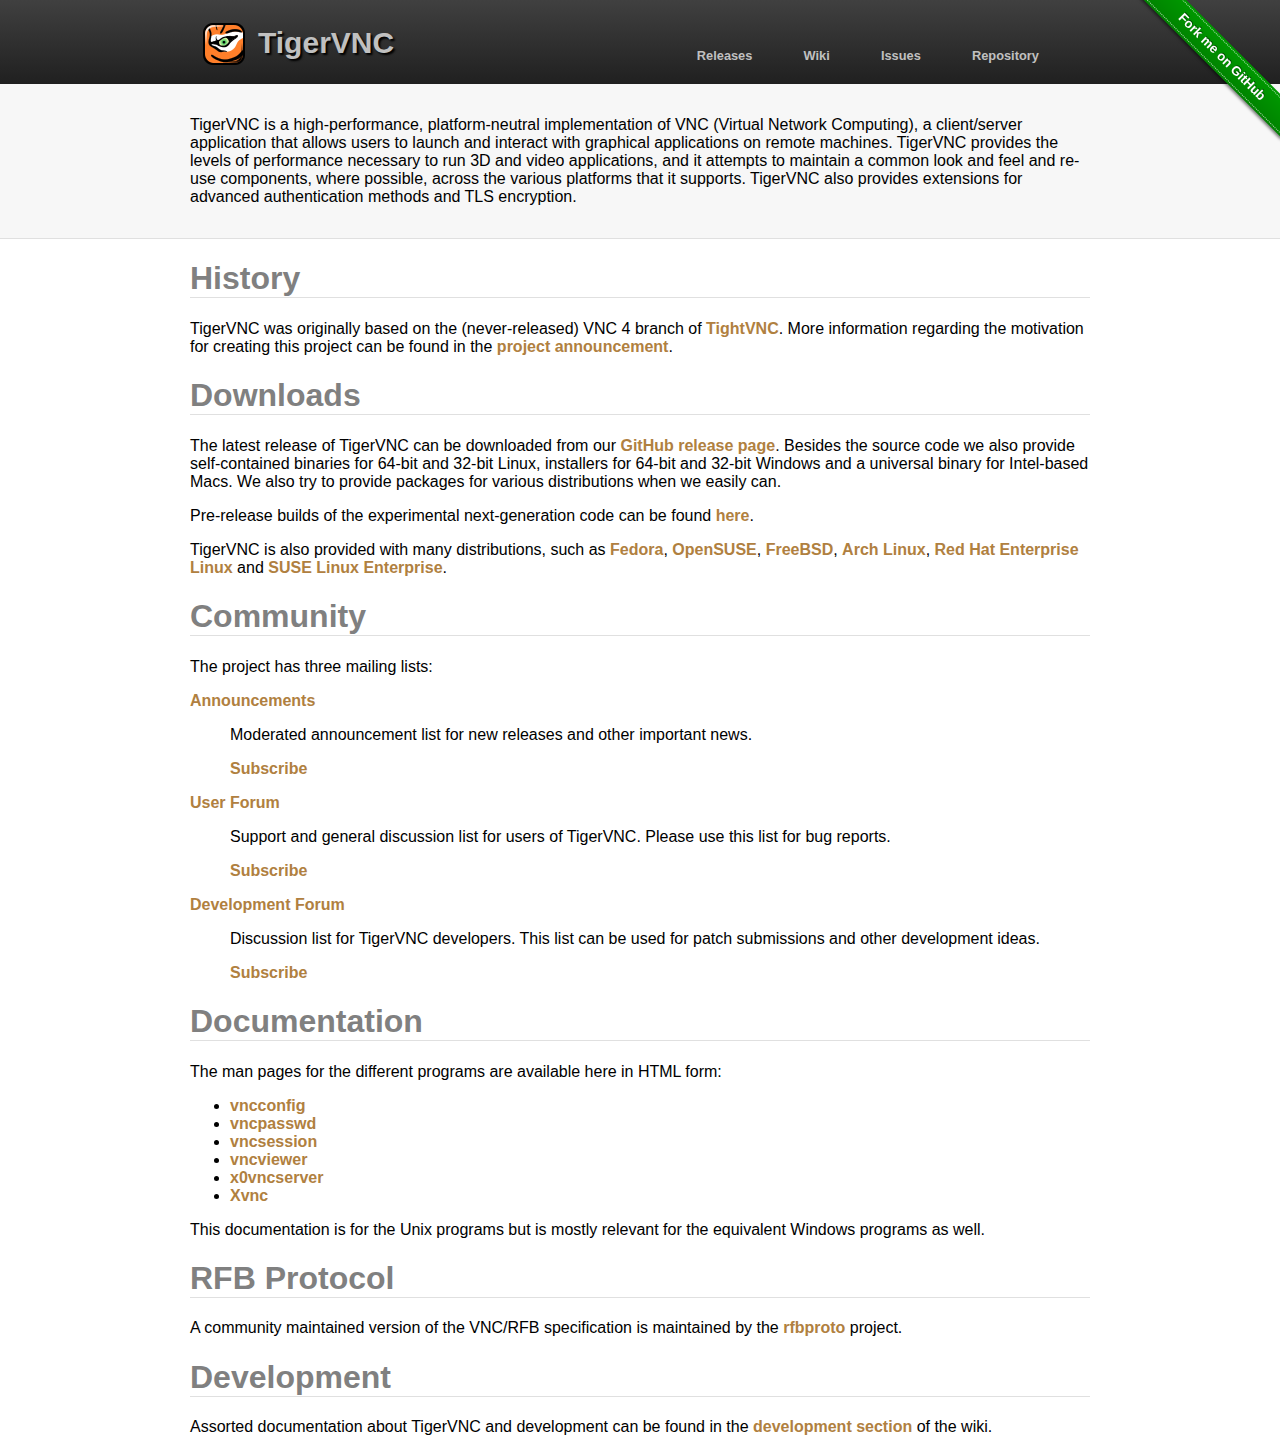
<file: index.html>
<!DOCTYPE html>
<html>
<head>
    <title>TigerVNC</title>
    <link href="css/layout.css" rel="stylesheet" type="text/css">
    <link href="css/gh-fork-ribbon.css" rel="stylesheet" type="text/css">
    <link rel="icon" type="image/png" href="images/favicon.png"/>
</head>

<body>

<a class="github-fork-ribbon fixed" href="https://github.com/TigerVNC/tigervnc" data-ribbon="Fork me on GitHub" title="Fork me on GitHub">Fork me on GitHub</a>

<div id="top"><div class="wrapper">
    <ul id="toolbar">
        <li><a href="https://github.com/TigerVNC/tigervnc/releases">Releases</a></li>
        <li><a href="https://github.com/TigerVNC/tigervnc/wiki">Wiki</a></li>
        <li><a href="https://github.com/TigerVNC/tigervnc/issues">Issues</a></li>
        <li><a href="https://github.com/TigerVNC/tigervnc">Repository</a></li>
    </ul>
    <div id="logo">
        <img src="images/tigerlogo.png" width=48 height=48 alt="logo">
        <div>TigerVNC</div>
    </div>
</div></div>

<div id="description"><div class="wrapper">
    <p>
    TigerVNC is a high-performance, platform-neutral implementation of VNC
    (Virtual Network Computing), a client/server application that allows
    users to launch and interact with graphical applications on remote
    machines. TigerVNC provides the levels of performance necessary to run
    3D and video applications, and it attempts to maintain a common look
    and feel and re-use components, where possible, across the various
    platforms that it supports. TigerVNC also provides extensions for
    advanced authentication methods and TLS encryption.
    </p>
</div></div>

<div id="body"><div class="wrapper">

<h1>History</h1>

<p>
TigerVNC was originally based on the (never-released) VNC 4 branch of
<a href="http://www.tightvnc.com/">TightVNC</a>. More information
regarding the motivation for creating this project can be found in the
<a href="http://mid.mail-archive.com/alpine.LFD.2.00.0902271116020.25749@maggie.lkpg.cendio.se">project
announcement</a>.
</p>

<h1>Downloads</h1>

<p>
The latest release of TigerVNC can be downloaded from our
<a href="https://github.com/TigerVNC/tigervnc/releases">GitHub release
page</a>. Besides the source code we also provide self-contained binaries
for 64-bit and 32-bit Linux, installers for 64-bit and 32-bit Windows and
a universal binary for Intel-based Macs. We also try to provide packages
for various distributions when we easily can.
</p>

<p>
Pre-release builds of the experimental next-generation code can be
found <a href="http://tigervnc.bphinz.com/nightly/">here</a>.
</p>

<p>
TigerVNC is also provided with many distributions, such as
<a href="http://fedoraproject.org/">Fedora</a>,
<a href="https://www.opensuse.org/">OpenSUSE</a>,
<a href="https://www.freebsd.org/">FreeBSD</a>,
<a href="https://www.archlinux.org/">Arch Linux</a>,
<a href="https://www.redhat.com/">Red Hat Enterprise Linux</a> and
<a href="https://www.suse.com/">SUSE Linux Enterprise</a>.
</p>

<h1>Community</h1>

<p>
The project has three mailing lists:
</p>

<dl class="mail">
    <dt><a href="https://groups.google.com/forum/#!forum/tigervnc-announce">Announcements</a></dt>
    <dd>
    <p>Moderated announcement list for new releases and other important
    news.</p>
    <p><a href="https://groups.google.com/group/tigervnc-announce/subscribe">Subscribe</a></p>
    </dd>

    <dt><a href="https://groups.google.com/forum/#!forum/tigervnc-users">User Forum</a></dt>
    <dd>
    <p>Support and general discussion list for users of TigerVNC.
    Please use this list for bug reports.</p>
    <p><a href="https://groups.google.com/group/tigervnc-users/subscribe">Subscribe</a></p>
    </dd>

    <dt><a href="https://groups.google.com/forum/#!forum/tigervnc-devel">Development Forum</a></dt>
    <dd>
    <p>Discussion list for TigerVNC developers. This list can be used
    for patch submissions and other development ideas.</p>
    <p><a href="https://groups.google.com/group/tigervnc-devel/subscribe">Subscribe</a></p>
    </dd>
</dl>

<h1>Documentation</h1>

<p>
The man pages for the different programs are available here in HTML form:
</p>

<ul>
    <li><a href="doc/vncconfig.html">vncconfig</a></li>
    <li><a href="doc/vncpasswd.html">vncpasswd</a></li>
    <li><a href="doc/vncsession.html">vncsession</a></li>
    <li><a href="doc/vncviewer.html">vncviewer</a></li>
    <li><a href="doc/x0vncserver.html">x0vncserver</a></li>
    <li><a href="doc/Xvnc.html">Xvnc</a></li>
</ul>

<p>
This documentation is for the Unix programs but is mostly relevant for
the equivalent Windows programs as well.
</p>

<h1>RFB Protocol</h1>

<p>
A community maintained version of the VNC/RFB specification is maintained by the 
<a href="https://github.com/rfbproto">rfbproto</a> project. 
</p>

<h1>Development</h1>

<p>
Assorted documentation about TigerVNC and development can be found in
the <a href="https://github.com/TigerVNC/tigervnc/wiki/Development">development
section</a> of the wiki.
</p>

</div></div>

</body>
</html>
</file>
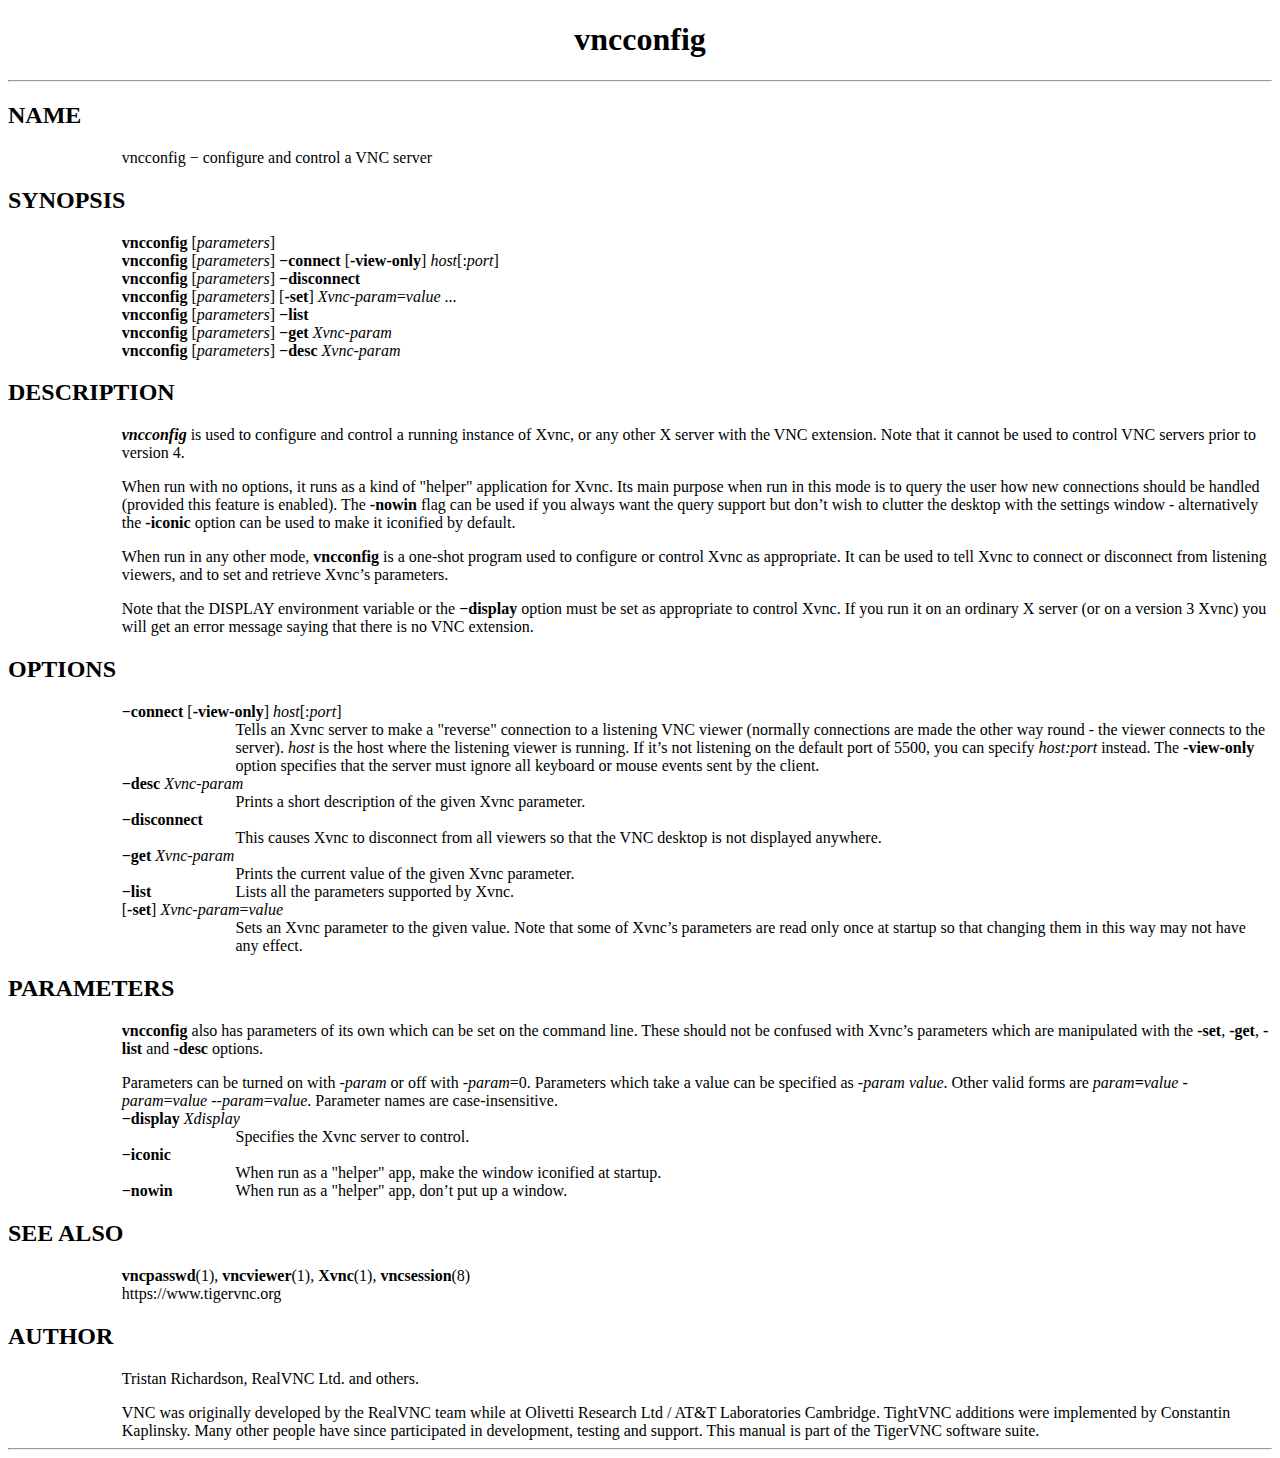
<file: doc/vncconfig.html>
<!-- Creator     : groff version 1.23.0 -->
<!-- CreationDate: Mon Feb 17 10:38:36 2025 -->
<!DOCTYPE html PUBLIC "-//W3C//DTD HTML 4.01 Transitional//EN"
"http://www.w3.org/TR/html4/loose.dtd">
<html>
<head>
<meta name="generator" content="groff -Thtml, see www.gnu.org">
<meta http-equiv="Content-Type" content="text/html; charset=US-ASCII">
<meta name="Content-Style" content="text/css">
<style type="text/css">
       p       { margin-top: 0; margin-bottom: 0; vertical-align: top }
       pre     { margin-top: 0; margin-bottom: 0; vertical-align: top }
       table   { margin-top: 0; margin-bottom: 0; vertical-align: top }
       h1      { text-align: center }
</style>
<title>vncconfig</title>

</head>
<body>

<h1 align="center">vncconfig</h1>

<hr>


<h2>NAME
<a name="NAME"></a>
</h2>


<p style="margin-left:9%; margin-top: 1em">vncconfig
&minus; configure and control a VNC server</p>

<h2>SYNOPSIS
<a name="SYNOPSIS"></a>
</h2>



<p style="margin-left:9%; margin-top: 1em"><b>vncconfig</b>
[<i>parameters</i>] <b><br>
vncconfig</b> [<i>parameters</i>] <b>&minus;connect</b>
[<b>-view-only</b>] <i>host</i>[:<i>port</i>] <b><br>
vncconfig</b> [<i>parameters</i>] <b>&minus;disconnect <br>
vncconfig</b> [<i>parameters</i>] [<b>-set</b>]
<i>Xvnc-param</i>=<i>value</i> ... <b><br>
vncconfig</b> [<i>parameters</i>] <b>&minus;list <br>
vncconfig</b> [<i>parameters</i>] <b>&minus;get</b>
<i>Xvnc-param</i> <b><br>
vncconfig</b> [<i>parameters</i>] <b>&minus;desc</b>
<i>Xvnc-param</i></p>

<h2>DESCRIPTION
<a name="DESCRIPTION"></a>
</h2>



<p style="margin-left:9%; margin-top: 1em"><i><b>vncconfig</b></i>
is used to configure and control a running instance of Xvnc,
or any other X server with the VNC extension. Note that it
cannot be used to control VNC servers prior to version
4.</p>

<p style="margin-left:9%; margin-top: 1em">When run with no
options, it runs as a kind of &quot;helper&quot; application
for Xvnc. Its main purpose when run in this mode is to query
the user how new connections should be handled (provided
this feature is enabled). The <b>-nowin</b> flag can be used
if you always want the query support but don&rsquo;t wish to
clutter the desktop with the settings window - alternatively
the <b>-iconic</b> option can be used to make it iconified
by default.</p>

<p style="margin-left:9%; margin-top: 1em">When run in any
other mode, <b>vncconfig</b> is a one-shot program used to
configure or control Xvnc as appropriate. It can be used to
tell Xvnc to connect or disconnect from listening viewers,
and to set and retrieve Xvnc&rsquo;s parameters.</p>

<p style="margin-left:9%; margin-top: 1em">Note that the
DISPLAY environment variable or the <b>&minus;display</b>
option must be set as appropriate to control Xvnc. If you
run it on an ordinary X server (or on a version 3 Xvnc) you
will get an error message saying that there is no VNC
extension.</p>

<h2>OPTIONS
<a name="OPTIONS"></a>
</h2>



<p style="margin-left:9%; margin-top: 1em"><b>&minus;connect</b>
[<b>-view-only</b>] <i>host</i>[:<i>port</i>]</p>

<p style="margin-left:18%;">Tells an Xvnc server to make a
&quot;reverse&quot; connection to a listening VNC viewer
(normally connections are made the other way round - the
viewer connects to the server). <i>host</i> is the host
where the listening viewer is running. If it&rsquo;s not
listening on the default port of 5500, you can specify
<i>host:port</i> instead. The <b>-view-only</b> option
specifies that the server must ignore all keyboard or mouse
events sent by the client.</p>

<p style="margin-left:9%;"><b>&minus;desc</b>
<i>Xvnc-param</i></p>

<p style="margin-left:18%;">Prints a short description of
the given Xvnc parameter.</p>

<p style="margin-left:9%;"><b>&minus;disconnect</b></p>

<p style="margin-left:18%;">This causes Xvnc to disconnect
from all viewers so that the VNC desktop is not displayed
anywhere.</p>

<p style="margin-left:9%;"><b>&minus;get</b>
<i>Xvnc-param</i></p>

<p style="margin-left:18%;">Prints the current value of the
given Xvnc parameter.</p>

<table width="100%" border="0" rules="none" frame="void"
       cellspacing="0" cellpadding="0">
<tr valign="top" align="left">
<td width="9%"></td>
<td width="6%">


<p><b>&minus;list</b></p></td>
<td width="3%"></td>
<td width="55%">


<p>Lists all the parameters supported by Xvnc.</p></td>
<td width="27%">
</td></tr>
</table>

<p style="margin-left:9%;">[<b>-set</b>]
<i>Xvnc-param</i>=<i>value</i></p>

<p style="margin-left:18%;">Sets an Xvnc parameter to the
given value. Note that some of Xvnc&rsquo;s parameters are
read only once at startup so that changing them in this way
may not have any effect.</p>

<h2>PARAMETERS
<a name="PARAMETERS"></a>
</h2>



<p style="margin-left:9%; margin-top: 1em"><b>vncconfig</b>
also has parameters of its own which can be set on the
command line. These should not be confused with Xvnc&rsquo;s
parameters which are manipulated with the <b>-set</b>,
<b>-get</b>, <b>-list</b> and <b>-desc</b> options.</p>

<p style="margin-left:9%; margin-top: 1em">Parameters can
be turned on with -<i>param</i> or off with -<i>param</i>=0.
Parameters which take a value can be specified as -<i>param
value</i>. Other valid forms are
<i>param</i><b>=</b><i>value</i> -<i>param</i>=<i>value</i>
--<i>param</i>=<i>value</i>. Parameter names are
case-insensitive. <b><br>
&minus;display</b> <i>Xdisplay</i></p>

<p style="margin-left:18%;">Specifies the Xvnc server to
control.</p>

<p style="margin-left:9%;"><b>&minus;iconic</b></p>

<p style="margin-left:18%;">When run as a
&quot;helper&quot; app, make the window iconified at
startup.</p>

<table width="100%" border="0" rules="none" frame="void"
       cellspacing="0" cellpadding="0">
<tr valign="top" align="left">
<td width="9%"></td>
<td width="8%">


<p><b>&minus;nowin</b></p></td>
<td width="1%"></td>
<td width="64%">


<p>When run as a &quot;helper&quot; app, don&rsquo;t put up
a window.</p></td>
<td width="18%">
</td></tr>
</table>

<h2>SEE ALSO
<a name="SEE ALSO"></a>
</h2>



<p style="margin-left:9%; margin-top: 1em"><b>vncpasswd</b>(1),
<b>vncviewer</b>(1), <b>Xvnc</b>(1), <b>vncsession</b>(8)
<br>
https://www.tigervnc.org</p>

<h2>AUTHOR
<a name="AUTHOR"></a>
</h2>


<p style="margin-left:9%; margin-top: 1em">Tristan
Richardson, RealVNC Ltd. and others.</p>

<p style="margin-left:9%; margin-top: 1em">VNC was
originally developed by the RealVNC team while at Olivetti
Research Ltd / AT&amp;T Laboratories Cambridge. TightVNC
additions were implemented by Constantin Kaplinsky. Many
other people have since participated in development, testing
and support. This manual is part of the TigerVNC software
suite.</p>
<hr>
</body>
</html>
</file>
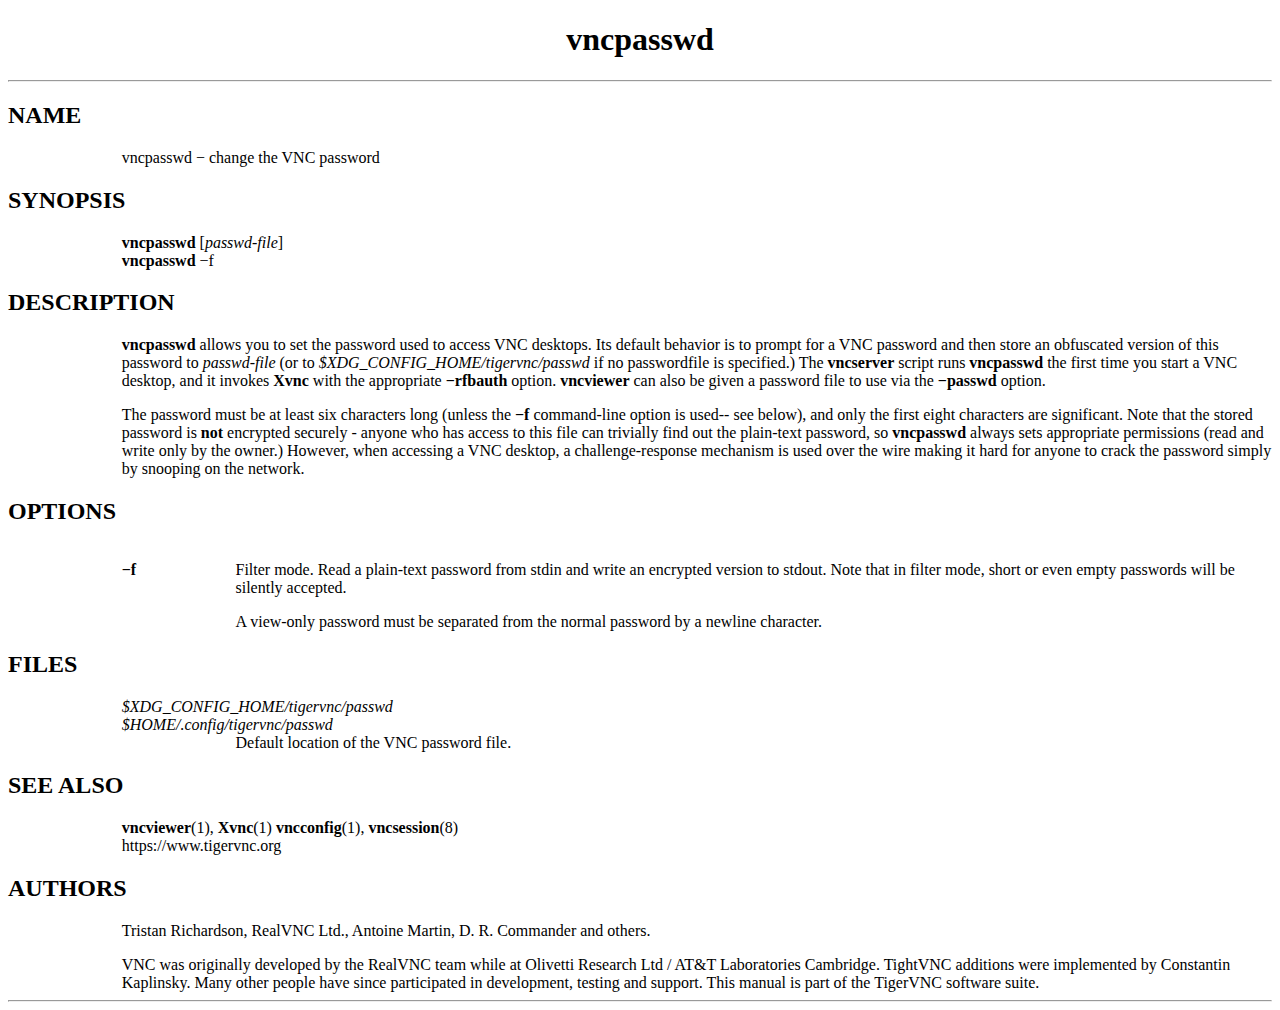
<file: doc/vncpasswd.html>
<!-- Creator     : groff version 1.23.0 -->
<!-- CreationDate: Mon Feb 17 10:38:36 2025 -->
<!DOCTYPE html PUBLIC "-//W3C//DTD HTML 4.01 Transitional//EN"
"http://www.w3.org/TR/html4/loose.dtd">
<html>
<head>
<meta name="generator" content="groff -Thtml, see www.gnu.org">
<meta http-equiv="Content-Type" content="text/html; charset=US-ASCII">
<meta name="Content-Style" content="text/css">
<style type="text/css">
       p       { margin-top: 0; margin-bottom: 0; vertical-align: top }
       pre     { margin-top: 0; margin-bottom: 0; vertical-align: top }
       table   { margin-top: 0; margin-bottom: 0; vertical-align: top }
       h1      { text-align: center }
</style>
<title>vncpasswd</title>

</head>
<body>

<h1 align="center">vncpasswd</h1>

<hr>


<h2>NAME
<a name="NAME"></a>
</h2>


<p style="margin-left:9%; margin-top: 1em">vncpasswd
&minus; change the VNC password</p>

<h2>SYNOPSIS
<a name="SYNOPSIS"></a>
</h2>



<p style="margin-left:9%; margin-top: 1em"><b>vncpasswd</b>
[<i>passwd-file</i>] <b><br>
vncpasswd</b> &minus;f</p>

<h2>DESCRIPTION
<a name="DESCRIPTION"></a>
</h2>



<p style="margin-left:9%; margin-top: 1em"><b>vncpasswd</b>
allows you to set the password used to access VNC desktops.
Its default behavior is to prompt for a VNC password and
then store an obfuscated version of this password to
<i>passwd-file</i> (or to
<i>$XDG_CONFIG_HOME/tigervnc/passwd</i> if no passwordfile
is specified.) The <b>vncserver</b> script runs
<b>vncpasswd</b> the first time you start a VNC desktop, and
it invokes <b>Xvnc</b> with the appropriate
<b>&minus;rfbauth</b> option. <b>vncviewer</b> can also be
given a password file to use via the <b>&minus;passwd</b>
option.</p>

<p style="margin-left:9%; margin-top: 1em">The password
must be at least six characters long (unless the
<b>&minus;f</b> command-line option is used-- see below),
and only the first eight characters are significant. Note
that the stored password is <b>not</b> encrypted securely -
anyone who has access to this file can trivially find out
the plain-text password, so <b>vncpasswd</b> always sets
appropriate permissions (read and write only by the owner.)
However, when accessing a VNC desktop, a challenge-response
mechanism is used over the wire making it hard for anyone to
crack the password simply by snooping on the network.</p>

<h2>OPTIONS
<a name="OPTIONS"></a>
</h2>


<table width="100%" border="0" rules="none" frame="void"
       cellspacing="0" cellpadding="0">
<tr valign="top" align="left">
<td width="9%"></td>
<td width="3%">


<p style="margin-top: 1em"><b>&minus;f</b></p></td>
<td width="6%"></td>
<td width="82%">


<p style="margin-top: 1em">Filter mode. Read a plain-text
password from stdin and write an encrypted version to
stdout. Note that in filter mode, short or even empty
passwords will be silently accepted.</p></td></tr>
</table>

<p style="margin-left:18%; margin-top: 1em">A view-only
password must be separated from the normal password by a
newline character.</p>

<h2>FILES
<a name="FILES"></a>
</h2>



<p style="margin-left:9%; margin-top: 1em"><i>$XDG_CONFIG_HOME/tigervnc/passwd
<br>
$HOME/.config/tigervnc/passwd</i></p>

<p style="margin-left:18%;">Default location of the VNC
password file.</p>

<h2>SEE ALSO
<a name="SEE ALSO"></a>
</h2>



<p style="margin-left:9%; margin-top: 1em"><b>vncviewer</b>(1),
<b>Xvnc</b>(1) <b>vncconfig</b>(1), <b>vncsession</b>(8)
<br>
https://www.tigervnc.org</p>

<h2>AUTHORS
<a name="AUTHORS"></a>
</h2>


<p style="margin-left:9%; margin-top: 1em">Tristan
Richardson, RealVNC Ltd., Antoine Martin, D. R. Commander
and others.</p>

<p style="margin-left:9%; margin-top: 1em">VNC was
originally developed by the RealVNC team while at Olivetti
Research Ltd / AT&amp;T Laboratories Cambridge. TightVNC
additions were implemented by Constantin Kaplinsky. Many
other people have since participated in development, testing
and support. This manual is part of the TigerVNC software
suite.</p>
<hr>
</body>
</html>
</file>
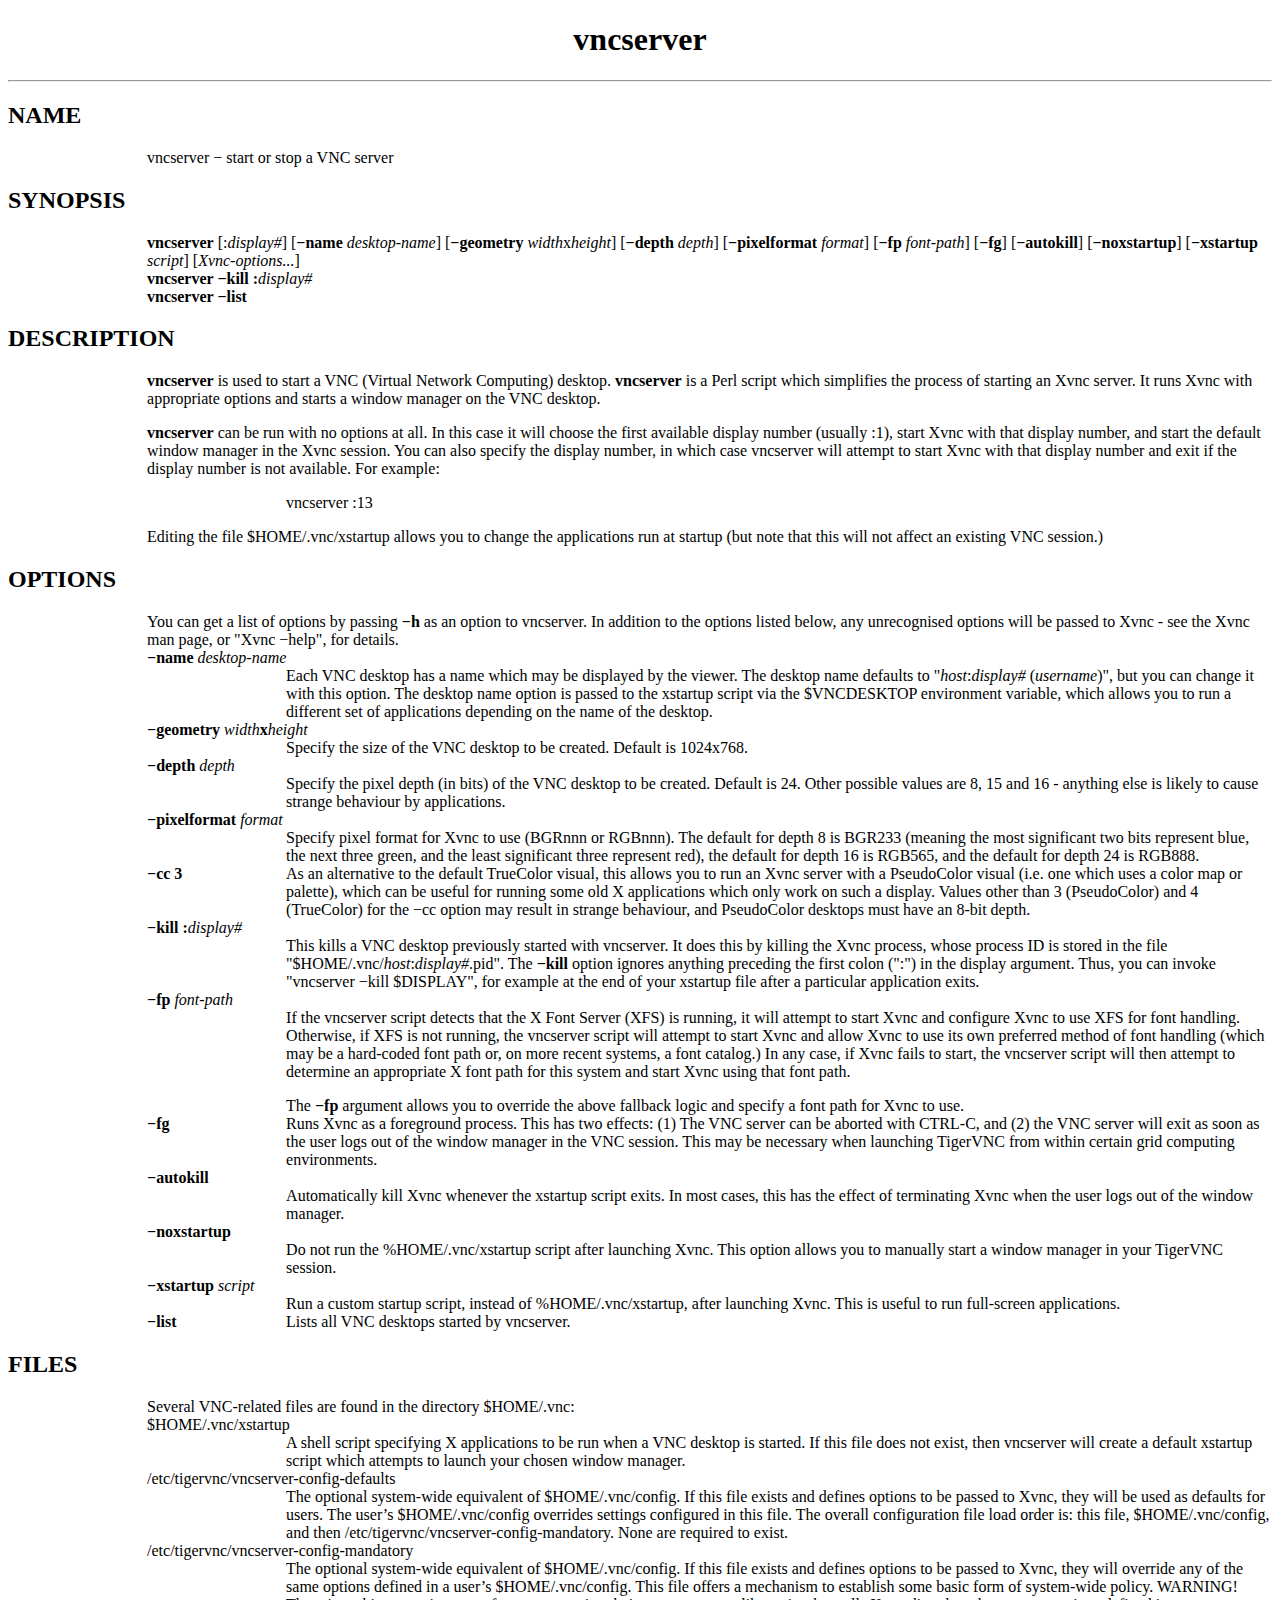
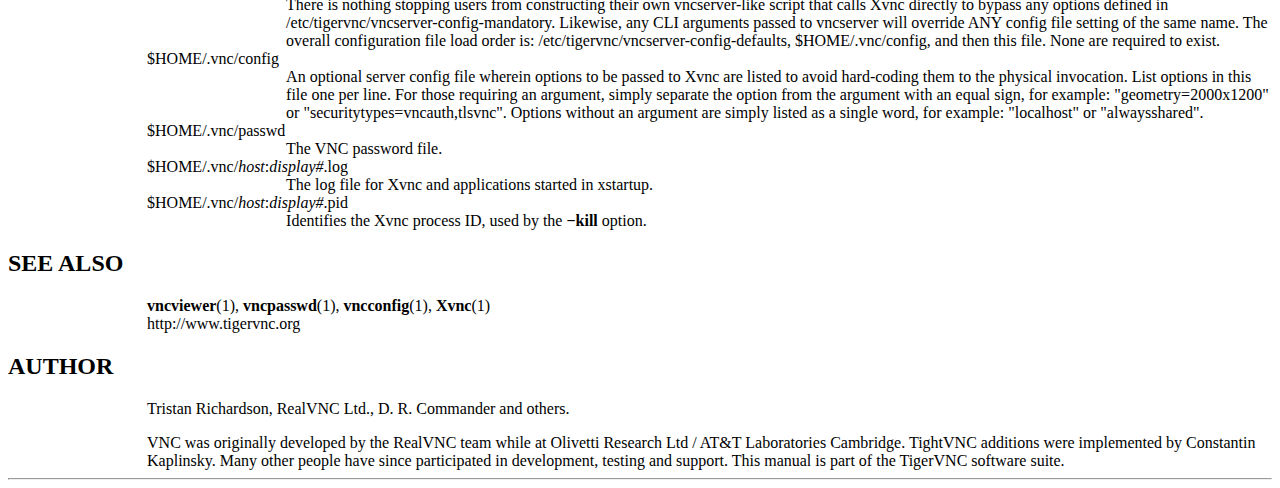
<file: doc/vncserver.html>
<!-- Creator     : groff version 1.22.3 -->
<!-- CreationDate: Wed May 31 14:46:56 2017 -->
<!DOCTYPE html PUBLIC "-//W3C//DTD HTML 4.01 Transitional//EN"
"http://www.w3.org/TR/html4/loose.dtd">
<html>
<head>
<meta name="generator" content="groff -Thtml, see www.gnu.org">
<meta http-equiv="Content-Type" content="text/html; charset=US-ASCII">
<meta name="Content-Style" content="text/css">
<style type="text/css">
       p       { margin-top: 0; margin-bottom: 0; vertical-align: top }
       pre     { margin-top: 0; margin-bottom: 0; vertical-align: top }
       table   { margin-top: 0; margin-bottom: 0; vertical-align: top }
       h1      { text-align: center }
</style>
<title>vncserver</title>

</head>
<body>

<h1 align="center">vncserver</h1>

<hr>


<h2>NAME
<a name="NAME"></a>
</h2>


<p style="margin-left:11%; margin-top: 1em">vncserver
&minus; start or stop a VNC server</p>

<h2>SYNOPSIS
<a name="SYNOPSIS"></a>
</h2>



<p style="margin-left:11%; margin-top: 1em"><b>vncserver</b>
[:<i>display#</i>] [<b>&minus;name</b> <i>desktop-name</i>]
[<b>&minus;geometry</b> <i>width</i>x<i>height</i>]
[<b>&minus;depth</b> <i>depth</i>]
[<b>&minus;pixelformat</b> <i>format</i>] [<b>&minus;fp</b>
<i>font-path</i>] [<b>&minus;fg</b>]
[<b>&minus;autokill</b>] [<b>&minus;noxstartup</b>]
[<b>&minus;xstartup</b> <i>script</i>]
[<i>Xvnc-options...</i>] <b><br>
vncserver &minus;kill :</b><i>display#</i> <b><br>
vncserver &minus;list</b></p>

<h2>DESCRIPTION
<a name="DESCRIPTION"></a>
</h2>



<p style="margin-left:11%; margin-top: 1em"><b>vncserver</b>
is used to start a VNC (Virtual Network Computing) desktop.
<b>vncserver</b> is a Perl script which simplifies the
process of starting an Xvnc server. It runs Xvnc with
appropriate options and starts a window manager on the VNC
desktop.</p>


<p style="margin-left:11%; margin-top: 1em"><b>vncserver</b>
can be run with no options at all. In this case it will
choose the first available display number (usually :1),
start Xvnc with that display number, and start the default
window manager in the Xvnc session. You can also specify the
display number, in which case vncserver will attempt to
start Xvnc with that display number and exit if the display
number is not available. For example:</p>

<p style="margin-left:22%; margin-top: 1em">vncserver
:13</p>

<p style="margin-left:11%; margin-top: 1em">Editing the
file $HOME/.vnc/xstartup allows you to change the
applications run at startup (but note that this will not
affect an existing VNC session.)</p>

<h2>OPTIONS
<a name="OPTIONS"></a>
</h2>


<p style="margin-left:11%; margin-top: 1em">You can get a
list of options by passing <b>&minus;h</b> as an option to
vncserver. In addition to the options listed below, any
unrecognised options will be passed to Xvnc - see the Xvnc
man page, or &quot;Xvnc &minus;help&quot;, for details.
<b><br>
&minus;name</b> <i>desktop-name</i></p>

<p style="margin-left:22%;">Each VNC desktop has a name
which may be displayed by the viewer. The desktop name
defaults to &quot;<i>host</i>:<i>display#</i>
(<i>username</i>)&quot;, but you can change it with this
option. The desktop name option is passed to the xstartup
script via the $VNCDESKTOP environment variable, which
allows you to run a different set of applications depending
on the name of the desktop.</p>

<p style="margin-left:11%;"><b>&minus;geometry</b>
<i>width</i><b>x</b><i>height</i></p>

<p style="margin-left:22%;">Specify the size of the VNC
desktop to be created. Default is 1024x768.</p>

<p style="margin-left:11%;"><b>&minus;depth</b>
<i>depth</i></p>

<p style="margin-left:22%;">Specify the pixel depth (in
bits) of the VNC desktop to be created. Default is 24. Other
possible values are 8, 15 and 16 - anything else is likely
to cause strange behaviour by applications.</p>

<p style="margin-left:11%;"><b>&minus;pixelformat</b>
<i>format</i></p>

<p style="margin-left:22%;">Specify pixel format for Xvnc
to use (BGRnnn or RGBnnn). The default for depth 8 is BGR233
(meaning the most significant two bits represent blue, the
next three green, and the least significant three represent
red), the default for depth 16 is RGB565, and the default
for depth 24 is RGB888.</p>

<table width="100%" border="0" rules="none" frame="void"
       cellspacing="0" cellpadding="0">
<tr valign="top" align="left">
<td width="11%"></td>
<td width="7%">


<p><b>&minus;cc 3</b></p></td>
<td width="4%"></td>
<td width="78%">


<p>As an alternative to the default TrueColor visual, this
allows you to run an Xvnc server with a PseudoColor visual
(i.e. one which uses a color map or palette), which can be
useful for running some old X applications which only work
on such a display. Values other than 3 (PseudoColor) and 4
(TrueColor) for the &minus;cc option may result in strange
behaviour, and PseudoColor desktops must have an 8-bit
depth.</p> </td></tr>
</table>

<p style="margin-left:11%;"><b>&minus;kill
:</b><i>display#</i></p>

<p style="margin-left:22%;">This kills a VNC desktop
previously started with vncserver. It does this by killing
the Xvnc process, whose process ID is stored in the file
&quot;$HOME/.vnc/<i>host</i>:<i>display#</i>.pid&quot;. The
<b>&minus;kill</b> option ignores anything preceding the
first colon (&quot;:&quot;) in the display argument. Thus,
you can invoke &quot;vncserver &minus;kill $DISPLAY&quot;,
for example at the end of your xstartup file after a
particular application exits.</p>

<p style="margin-left:11%;"><b>&minus;fp</b>
<i>font-path</i></p>

<p style="margin-left:22%;">If the vncserver script detects
that the X Font Server (XFS) is running, it will attempt to
start Xvnc and configure Xvnc to use XFS for font handling.
Otherwise, if XFS is not running, the vncserver script will
attempt to start Xvnc and allow Xvnc to use its own
preferred method of font handling (which may be a hard-coded
font path or, on more recent systems, a font catalog.) In
any case, if Xvnc fails to start, the vncserver script will
then attempt to determine an appropriate X font path for
this system and start Xvnc using that font path.</p>

<p style="margin-left:22%; margin-top: 1em">The
<b>&minus;fp</b> argument allows you to override the above
fallback logic and specify a font path for Xvnc to use.</p>

<table width="100%" border="0" rules="none" frame="void"
       cellspacing="0" cellpadding="0">
<tr valign="top" align="left">
<td width="11%"></td>
<td width="4%">


<p><b>&minus;fg</b></p></td>
<td width="7%"></td>
<td width="78%">


<p>Runs Xvnc as a foreground process. This has two effects:
(1) The VNC server can be aborted with CTRL-C, and (2) the
VNC server will exit as soon as the user logs out of the
window manager in the VNC session. This may be necessary
when launching TigerVNC from within certain grid computing
environments.</p> </td></tr>
</table>

<p style="margin-left:11%;"><b>&minus;autokill</b></p>

<p style="margin-left:22%;">Automatically kill Xvnc
whenever the xstartup script exits. In most cases, this has
the effect of terminating Xvnc when the user logs out of the
window manager.</p>

<p style="margin-left:11%;"><b>&minus;noxstartup</b></p>

<p style="margin-left:22%;">Do not run the
%HOME/.vnc/xstartup script after launching Xvnc. This option
allows you to manually start a window manager in your
TigerVNC session.</p>

<p style="margin-left:11%;"><b>&minus;xstartup</b>
<i>script</i></p>

<p style="margin-left:22%;">Run a custom startup script,
instead of %HOME/.vnc/xstartup, after launching Xvnc. This
is useful to run full-screen applications.</p>

<table width="100%" border="0" rules="none" frame="void"
       cellspacing="0" cellpadding="0">
<tr valign="top" align="left">
<td width="11%"></td>
<td width="7%">


<p><b>&minus;list</b></p></td>
<td width="4%"></td>
<td width="67%">


<p>Lists all VNC desktops started by vncserver.</p></td>
<td width="11%">
</td></tr>
</table>

<h2>FILES
<a name="FILES"></a>
</h2>


<p style="margin-left:11%; margin-top: 1em">Several
VNC-related files are found in the directory $HOME/.vnc:
<br>
$HOME/.vnc/xstartup</p>

<p style="margin-left:22%;">A shell script specifying X
applications to be run when a VNC desktop is started. If
this file does not exist, then vncserver will create a
default xstartup script which attempts to launch your chosen
window manager.</p>


<p style="margin-left:11%;">/etc/tigervnc/vncserver-config-defaults</p>

<p style="margin-left:22%;">The optional system-wide
equivalent of $HOME/.vnc/config. If this file exists and
defines options to be passed to Xvnc, they will be used as
defaults for users. The user&rsquo;s $HOME/.vnc/config
overrides settings configured in this file. The overall
configuration file load order is: this file,
$HOME/.vnc/config, and then
/etc/tigervnc/vncserver-config-mandatory. None are required
to exist.</p>


<p style="margin-left:11%;">/etc/tigervnc/vncserver-config-mandatory</p>

<p style="margin-left:22%;">The optional system-wide
equivalent of $HOME/.vnc/config. If this file exists and
defines options to be passed to Xvnc, they will override any
of the same options defined in a user&rsquo;s
$HOME/.vnc/config. This file offers a mechanism to establish
some basic form of system-wide policy. WARNING! There is
nothing stopping users from constructing their own
vncserver-like script that calls Xvnc directly to bypass any
options defined in /etc/tigervnc/vncserver-config-mandatory.
Likewise, any CLI arguments passed to vncserver will
override ANY config file setting of the same name. The
overall configuration file load order is:
/etc/tigervnc/vncserver-config-defaults, $HOME/.vnc/config,
and then this file. None are required to exist.</p>

<p style="margin-left:11%;">$HOME/.vnc/config</p>

<p style="margin-left:22%;">An optional server config file
wherein options to be passed to Xvnc are listed to avoid
hard-coding them to the physical invocation. List options in
this file one per line. For those requiring an argument,
simply separate the option from the argument with an equal
sign, for example: &quot;geometry=2000x1200&quot; or
&quot;securitytypes=vncauth,tlsvnc&quot;. Options without an
argument are simply listed as a single word, for example:
&quot;localhost&quot; or &quot;alwaysshared&quot;.</p>

<p style="margin-left:11%;">$HOME/.vnc/passwd</p>

<p style="margin-left:22%;">The VNC password file.</p>


<p style="margin-left:11%;">$HOME/.vnc/<i>host</i>:<i>display#</i>.log</p>

<p style="margin-left:22%;">The log file for Xvnc and
applications started in xstartup.</p>


<p style="margin-left:11%;">$HOME/.vnc/<i>host</i>:<i>display#</i>.pid</p>

<p style="margin-left:22%;">Identifies the Xvnc process ID,
used by the <b>&minus;kill</b> option.</p>

<h2>SEE ALSO
<a name="SEE ALSO"></a>
</h2>



<p style="margin-left:11%; margin-top: 1em"><b>vncviewer</b>(1),
<b>vncpasswd</b>(1), <b>vncconfig</b>(1), <b>Xvnc</b>(1)
<br>
http://www.tigervnc.org</p>

<h2>AUTHOR
<a name="AUTHOR"></a>
</h2>


<p style="margin-left:11%; margin-top: 1em">Tristan
Richardson, RealVNC Ltd., D. R. Commander and others.</p>

<p style="margin-left:11%; margin-top: 1em">VNC was
originally developed by the RealVNC team while at Olivetti
Research Ltd / AT&amp;T Laboratories Cambridge. TightVNC
additions were implemented by Constantin Kaplinsky. Many
other people have since participated in development, testing
and support. This manual is part of the TigerVNC software
suite.</p>
<hr>
</body>
</html>
</file>
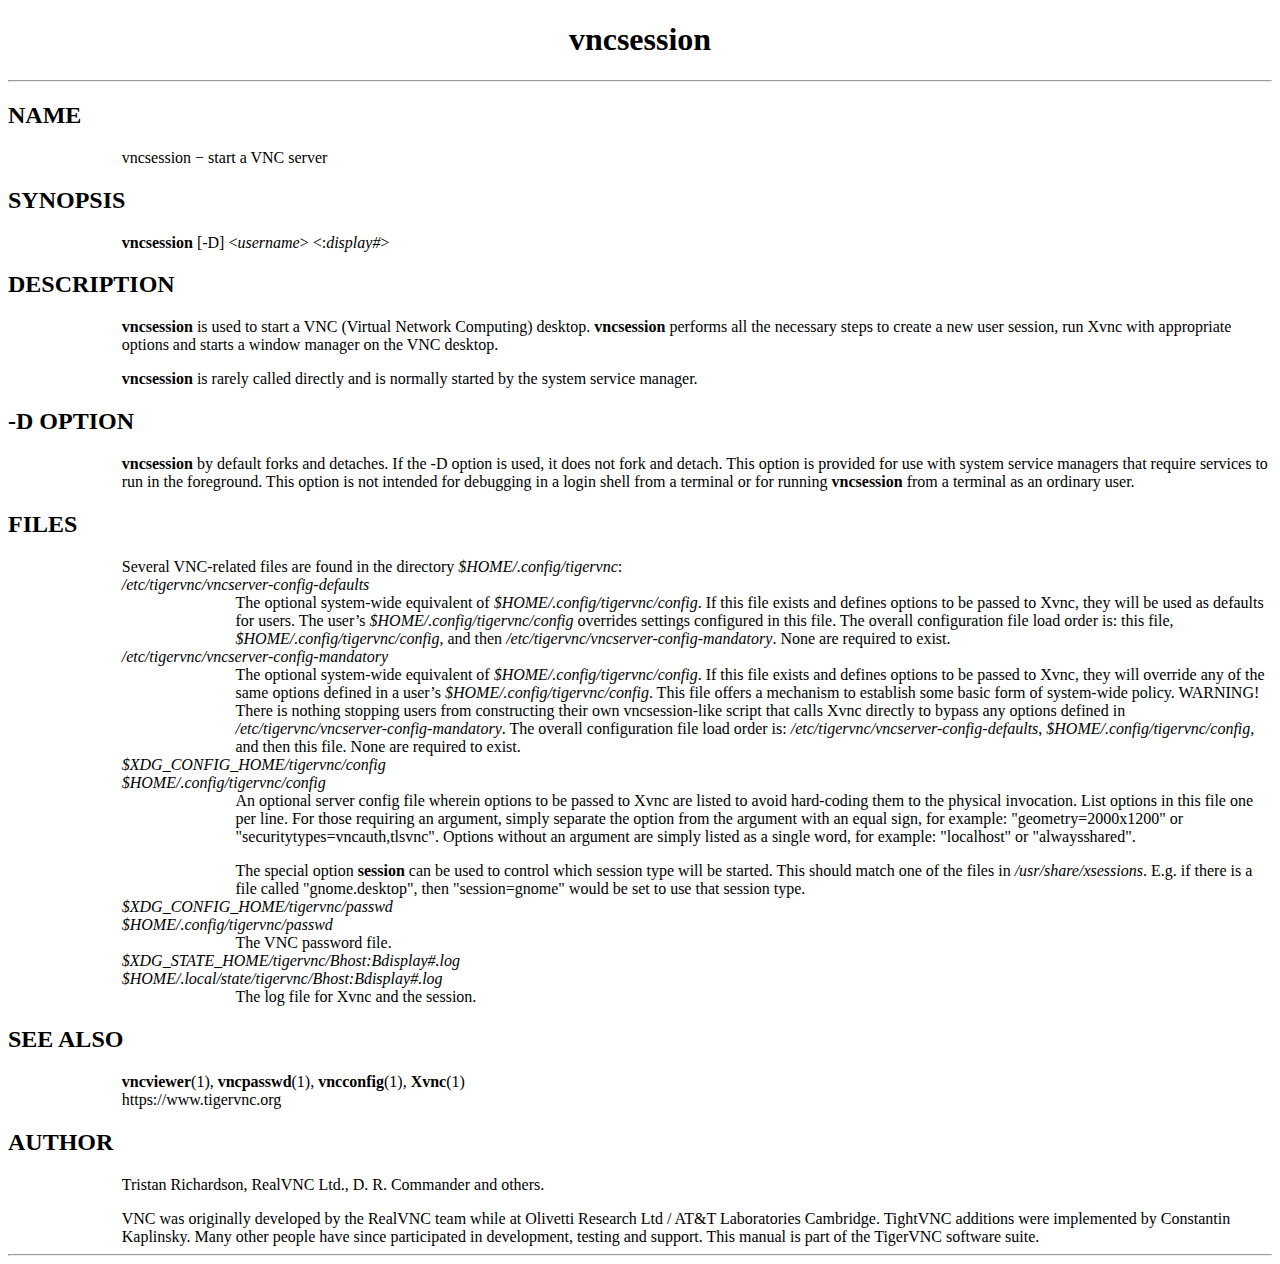
<file: doc/vncsession.html>
<!-- Creator     : groff version 1.23.0 -->
<!-- CreationDate: Mon Feb 17 10:38:36 2025 -->
<!DOCTYPE html PUBLIC "-//W3C//DTD HTML 4.01 Transitional//EN"
"http://www.w3.org/TR/html4/loose.dtd">
<html>
<head>
<meta name="generator" content="groff -Thtml, see www.gnu.org">
<meta http-equiv="Content-Type" content="text/html; charset=US-ASCII">
<meta name="Content-Style" content="text/css">
<style type="text/css">
       p       { margin-top: 0; margin-bottom: 0; vertical-align: top }
       pre     { margin-top: 0; margin-bottom: 0; vertical-align: top }
       table   { margin-top: 0; margin-bottom: 0; vertical-align: top }
       h1      { text-align: center }
</style>
<title>vncsession</title>

</head>
<body>

<h1 align="center">vncsession</h1>

<hr>


<h2>NAME
<a name="NAME"></a>
</h2>


<p style="margin-left:9%; margin-top: 1em">vncsession
&minus; start a VNC server</p>

<h2>SYNOPSIS
<a name="SYNOPSIS"></a>
</h2>



<p style="margin-left:9%; margin-top: 1em"><b>vncsession</b>
[-D] &lt;<i>username</i>&gt; &lt;:<i>display#</i>&gt;</p>

<h2>DESCRIPTION
<a name="DESCRIPTION"></a>
</h2>



<p style="margin-left:9%; margin-top: 1em"><b>vncsession</b>
is used to start a VNC (Virtual Network Computing) desktop.
<b>vncsession</b> performs all the necessary steps to create
a new user session, run Xvnc with appropriate options and
starts a window manager on the VNC desktop.</p>


<p style="margin-left:9%; margin-top: 1em"><b>vncsession</b>
is rarely called directly and is normally started by the
system service manager.</p>

<h2>-D OPTION
<a name="-D OPTION"></a>
</h2>



<p style="margin-left:9%; margin-top: 1em"><b>vncsession</b>
by default forks and detaches. If the -D option is used, it
does not fork and detach. This option is provided for use
with system service managers that require services to run in
the foreground. This option is not intended for debugging in
a login shell from a terminal or for running
<b>vncsession</b> from a terminal as an ordinary user.</p>

<h2>FILES
<a name="FILES"></a>
</h2>


<p style="margin-left:9%; margin-top: 1em">Several
VNC-related files are found in the directory
<i>$HOME/.config/tigervnc</i>: <i><br>
/etc/tigervnc/vncserver-config-defaults</i></p>

<p style="margin-left:18%;">The optional system-wide
equivalent of <i>$HOME/.config/tigervnc/config</i>. If this
file exists and defines options to be passed to Xvnc, they
will be used as defaults for users. The user&rsquo;s
<i>$HOME/.config/tigervnc/config</i> overrides settings
configured in this file. The overall configuration file load
order is: this file, <i>$HOME/.config/tigervnc/config</i>,
and then
<i>/etc/tigervnc/vncserver-config-mandatory</i>.
None are required to exist.</p>


<p style="margin-left:9%;"><i>/etc/tigervnc/vncserver-config-mandatory</i></p>

<p style="margin-left:18%;">The optional system-wide
equivalent of <i>$HOME/.config/tigervnc/config</i>. If this
file exists and defines options to be passed to Xvnc, they
will override any of the same options defined in a
user&rsquo;s <i>$HOME/.config/tigervnc/config</i>. This file
offers a mechanism to establish some basic form of
system-wide policy. WARNING! There is nothing stopping users
from constructing their own vncsession-like script that
calls Xvnc directly to bypass any options defined in
<i>/etc/tigervnc/vncserver-config-mandatory</i>.
The overall configuration file load order is:
<i>/etc/tigervnc/vncserver-config-defaults</i>,
<i>$HOME/.config/tigervnc/config</i>, and then this file.
None are required to exist.</p>


<p style="margin-left:9%;"><i>$XDG_CONFIG_HOME/tigervnc/config
<br>
$HOME/.config/tigervnc/config</i></p>

<p style="margin-left:18%;">An optional server config file
wherein options to be passed to Xvnc are listed to avoid
hard-coding them to the physical invocation. List options in
this file one per line. For those requiring an argument,
simply separate the option from the argument with an equal
sign, for example: &quot;geometry=2000x1200&quot; or
&quot;securitytypes=vncauth,tlsvnc&quot;. Options without an
argument are simply listed as a single word, for example:
&quot;localhost&quot; or &quot;alwaysshared&quot;.</p>

<p style="margin-left:18%; margin-top: 1em">The special
option <b>session</b> can be used to control which session
type will be started. This should match one of the files in
<i>/usr/share/xsessions</i>. E.g. if there is a file called
&quot;gnome.desktop&quot;, then &quot;session=gnome&quot;
would be set to use that session type.</p>


<p style="margin-left:9%;"><i>$XDG_CONFIG_HOME/tigervnc/passwd
<br>
$HOME/.config/tigervnc/passwd</i></p>

<p style="margin-left:18%;">The VNC password file.</p>


<p style="margin-left:9%;"><i>$XDG_STATE_HOME/tigervnc/Bhost:Bdisplay#.log
<br>
$HOME/.local/state/tigervnc/Bhost:Bdisplay#.log</i></p>

<p style="margin-left:18%;">The log file for Xvnc and the
session.</p>

<h2>SEE ALSO
<a name="SEE ALSO"></a>
</h2>



<p style="margin-left:9%; margin-top: 1em"><b>vncviewer</b>(1),
<b>vncpasswd</b>(1), <b>vncconfig</b>(1), <b>Xvnc</b>(1)
<br>
https://www.tigervnc.org</p>

<h2>AUTHOR
<a name="AUTHOR"></a>
</h2>


<p style="margin-left:9%; margin-top: 1em">Tristan
Richardson, RealVNC Ltd., D. R. Commander and others.</p>

<p style="margin-left:9%; margin-top: 1em">VNC was
originally developed by the RealVNC team while at Olivetti
Research Ltd / AT&amp;T Laboratories Cambridge. TightVNC
additions were implemented by Constantin Kaplinsky. Many
other people have since participated in development, testing
and support. This manual is part of the TigerVNC software
suite.</p>
<hr>
</body>
</html>
</file>
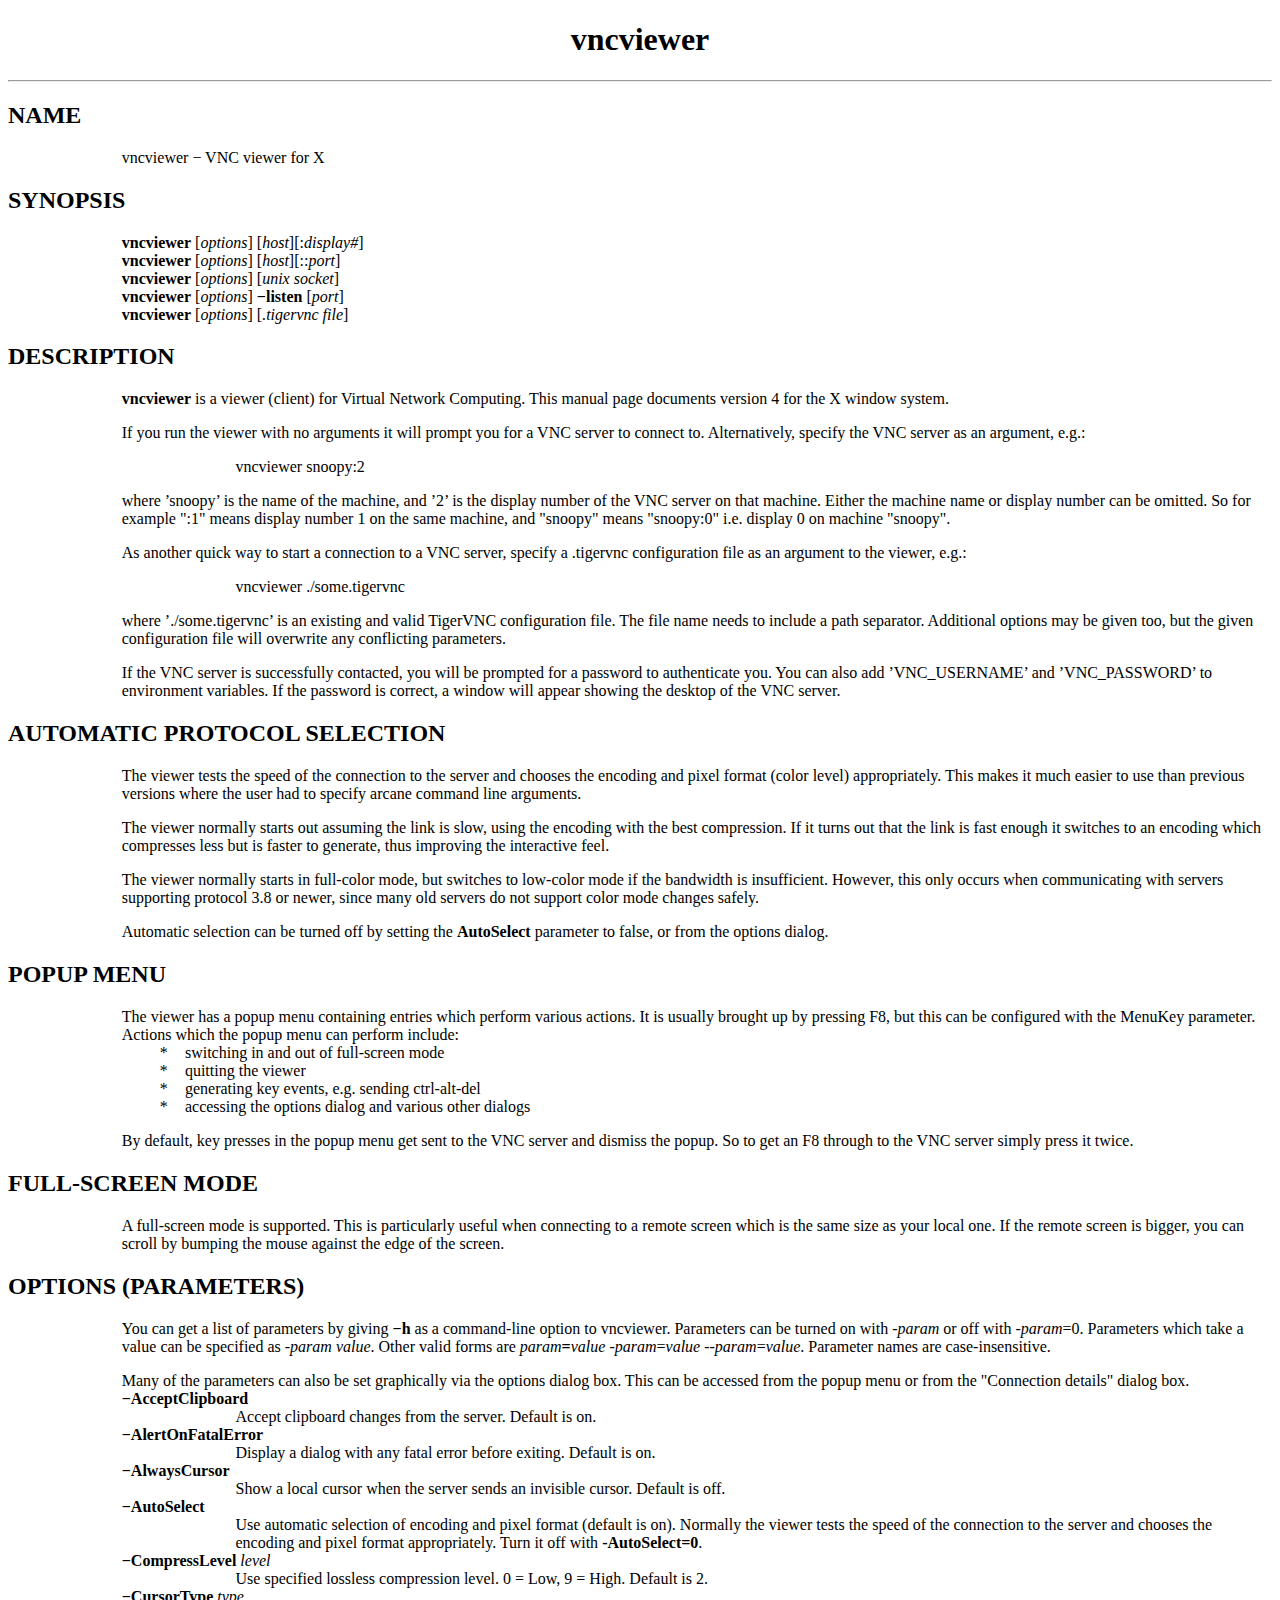
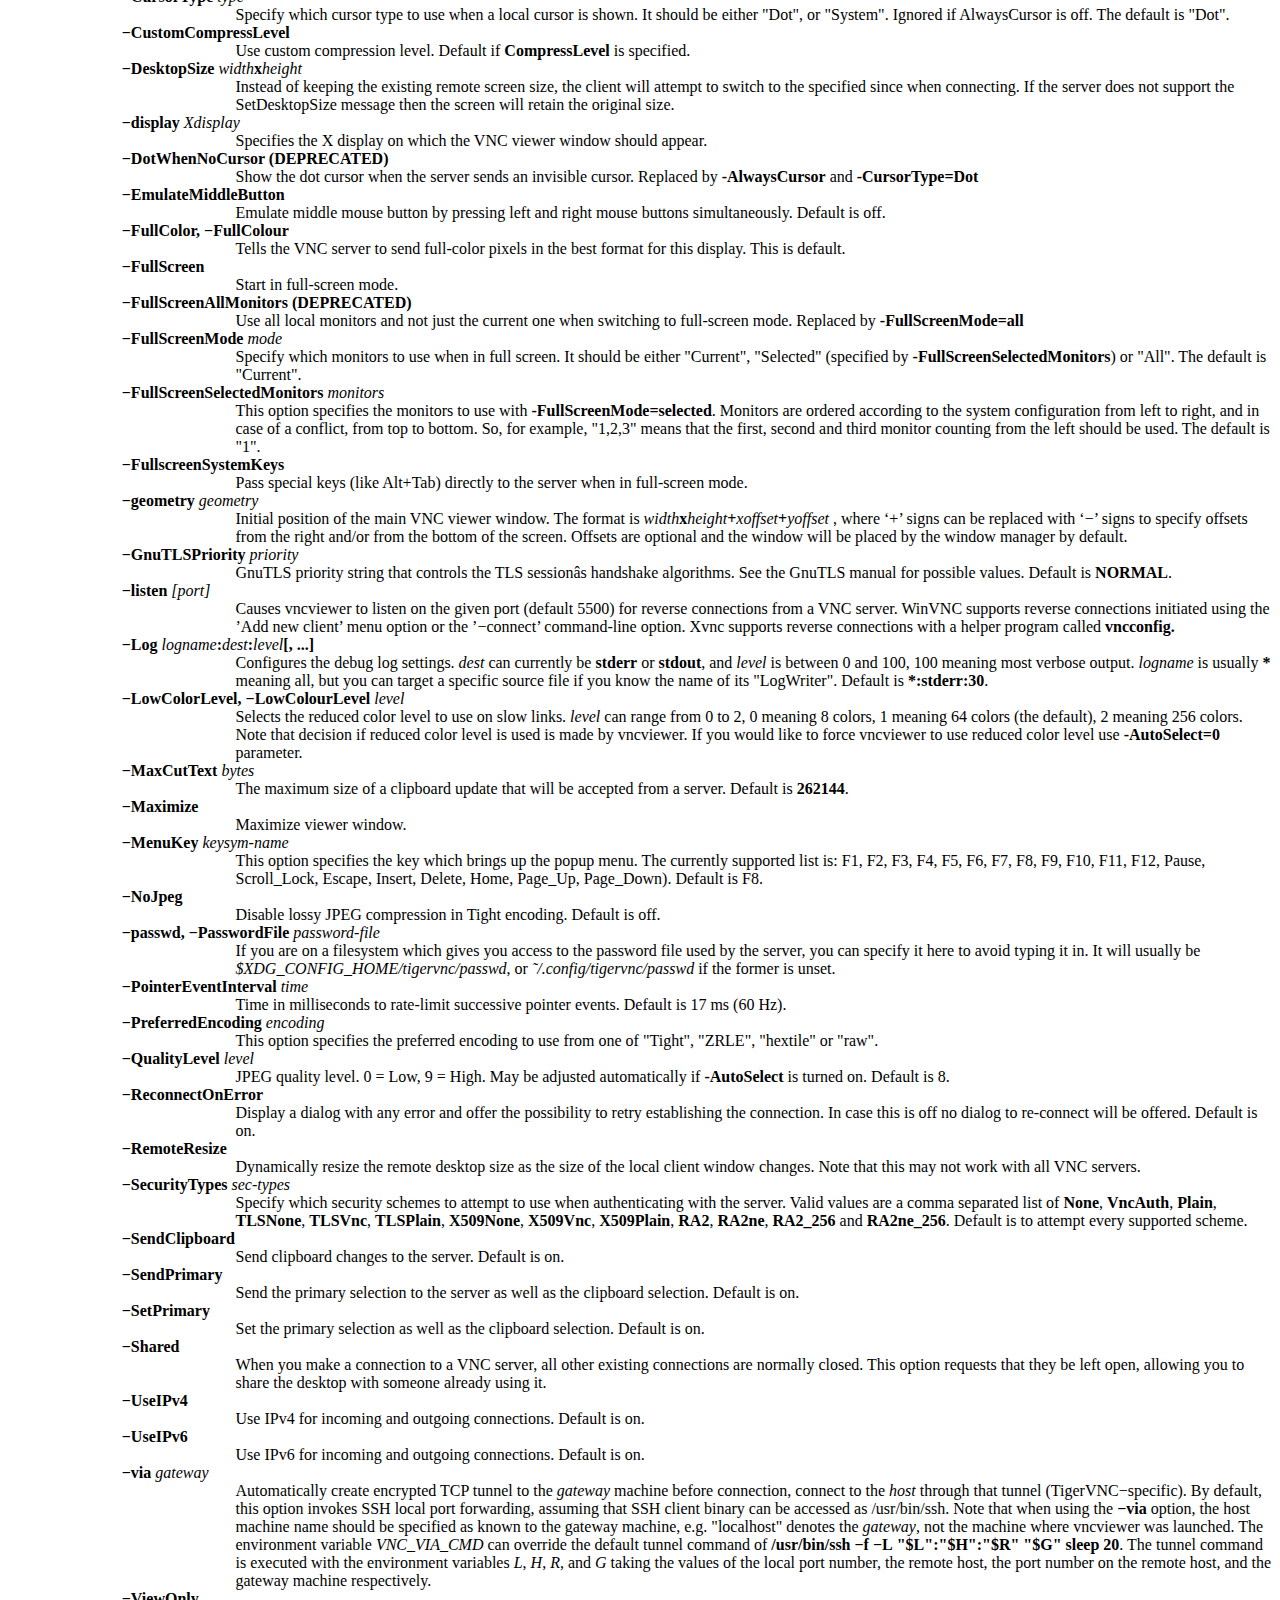
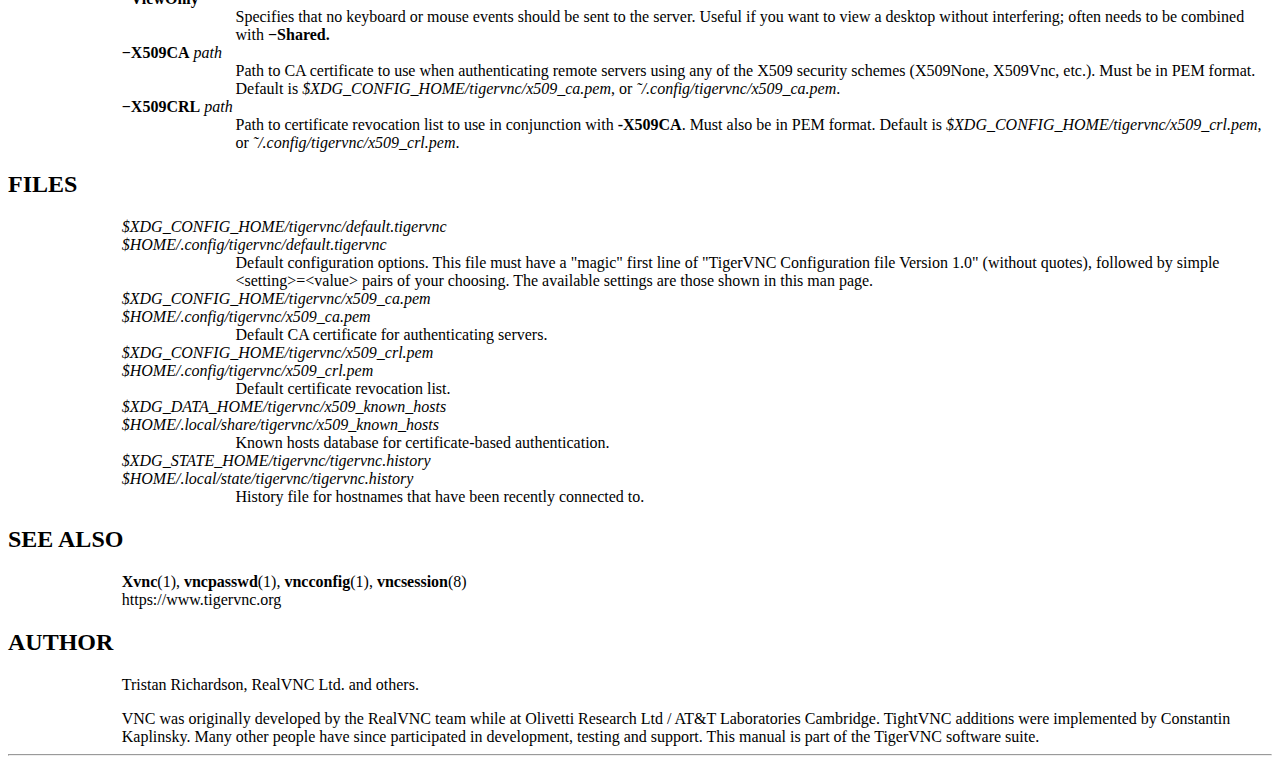
<file: doc/vncviewer.html>
<!-- Creator     : groff version 1.23.0 -->
<!-- CreationDate: Mon Feb 17 10:38:36 2025 -->
<!DOCTYPE html PUBLIC "-//W3C//DTD HTML 4.01 Transitional//EN"
"http://www.w3.org/TR/html4/loose.dtd">
<html>
<head>
<meta name="generator" content="groff -Thtml, see www.gnu.org">
<meta http-equiv="Content-Type" content="text/html; charset=US-ASCII">
<meta name="Content-Style" content="text/css">
<style type="text/css">
       p       { margin-top: 0; margin-bottom: 0; vertical-align: top }
       pre     { margin-top: 0; margin-bottom: 0; vertical-align: top }
       table   { margin-top: 0; margin-bottom: 0; vertical-align: top }
       h1      { text-align: center }
</style>
<title>vncviewer</title>

</head>
<body>

<h1 align="center">vncviewer</h1>

<hr>


<h2>NAME
<a name="NAME"></a>
</h2>


<p style="margin-left:9%; margin-top: 1em">vncviewer
&minus; VNC viewer for X</p>

<h2>SYNOPSIS
<a name="SYNOPSIS"></a>
</h2>



<p style="margin-left:9%; margin-top: 1em"><b>vncviewer</b>
[<i>options</i>] [<i>host</i>][:<i>display#</i>] <b><br>
vncviewer</b> [<i>options</i>] [<i>host</i>][::<i>port</i>]
<b><br>
vncviewer</b> [<i>options</i>] [<i>unix&nbsp;socket</i>]
<b><br>
vncviewer</b> [<i>options</i>] <b>&minus;listen</b>
[<i>port</i>] <b><br>
vncviewer</b> [<i>options</i>]
[<i>.tigervnc&nbsp;file</i>]</p>

<h2>DESCRIPTION
<a name="DESCRIPTION"></a>
</h2>



<p style="margin-left:9%; margin-top: 1em"><b>vncviewer</b>
is a viewer (client) for Virtual Network Computing. This
manual page documents version 4 for the X window system.</p>

<p style="margin-left:9%; margin-top: 1em">If you run the
viewer with no arguments it will prompt you for a VNC server
to connect to. Alternatively, specify the VNC server as an
argument, e.g.:</p>

<p style="margin-left:18%; margin-top: 1em">vncviewer
snoopy:2</p>

<p style="margin-left:9%; margin-top: 1em">where
&rsquo;snoopy&rsquo; is the name of the machine, and
&rsquo;2&rsquo; is the display number of the VNC server on
that machine. Either the machine name or display number can
be omitted. So for example &quot;:1&quot; means display
number 1 on the same machine, and &quot;snoopy&quot; means
&quot;snoopy:0&quot; i.e. display 0 on machine
&quot;snoopy&quot;.</p>

<p style="margin-left:9%; margin-top: 1em">As another quick
way to start a connection to a VNC server, specify a
.tigervnc configuration file as an argument to the viewer,
e.g.:</p>

<p style="margin-left:18%; margin-top: 1em">vncviewer
./some.tigervnc</p>

<p style="margin-left:9%; margin-top: 1em">where
&rsquo;./some.tigervnc&rsquo; is an existing and valid
TigerVNC configuration file. The file name needs to include
a path separator. Additional options may be given too, but
the given configuration file will overwrite any conflicting
parameters.</p>

<p style="margin-left:9%; margin-top: 1em">If the VNC
server is successfully contacted, you will be prompted for a
password to authenticate you. You can also add
&rsquo;VNC_USERNAME&rsquo; and &rsquo;VNC_PASSWORD&rsquo; to
environment variables. If the password is correct, a window
will appear showing the desktop of the VNC server.</p>

<h2>AUTOMATIC PROTOCOL SELECTION
<a name="AUTOMATIC PROTOCOL SELECTION"></a>
</h2>


<p style="margin-left:9%; margin-top: 1em">The viewer tests
the speed of the connection to the server and chooses the
encoding and pixel format (color level) appropriately. This
makes it much easier to use than previous versions where the
user had to specify arcane command line arguments.</p>

<p style="margin-left:9%; margin-top: 1em">The viewer
normally starts out assuming the link is slow, using the
encoding with the best compression. If it turns out that the
link is fast enough it switches to an encoding which
compresses less but is faster to generate, thus improving
the interactive feel.</p>

<p style="margin-left:9%; margin-top: 1em">The viewer
normally starts in full-color mode, but switches to
low-color mode if the bandwidth is insufficient. However,
this only occurs when communicating with servers supporting
protocol 3.8 or newer, since many old servers do not support
color mode changes safely.</p>

<p style="margin-left:9%; margin-top: 1em">Automatic
selection can be turned off by setting the <b>AutoSelect</b>
parameter to false, or from the options dialog.</p>

<h2>POPUP MENU
<a name="POPUP MENU"></a>
</h2>


<p style="margin-left:9%; margin-top: 1em">The viewer has a
popup menu containing entries which perform various actions.
It is usually brought up by pressing F8, but this can be
configured with the MenuKey parameter. Actions which the
popup menu can perform include:</p>

<table width="100%" border="0" rules="none" frame="void"
       cellspacing="0" cellpadding="0">
<tr valign="top" align="left">
<td width="12%"></td>
<td width="1%">


<p>*</p></td>
<td width="1%"></td>
<td width="69%">


<p>switching in and out of full-screen mode</p></td>
<td width="17%">
</td></tr>
<tr valign="top" align="left">
<td width="12%"></td>
<td width="1%">


<p>*</p></td>
<td width="1%"></td>
<td width="69%">


<p>quitting the viewer</p></td>
<td width="17%">
</td></tr>
<tr valign="top" align="left">
<td width="12%"></td>
<td width="1%">


<p>*</p></td>
<td width="1%"></td>
<td width="69%">


<p>generating key events, e.g. sending ctrl-alt-del</p></td>
<td width="17%">
</td></tr>
<tr valign="top" align="left">
<td width="12%"></td>
<td width="1%">


<p>*</p></td>
<td width="1%"></td>
<td width="69%">


<p>accessing the options dialog and various other
dialogs</p> </td>
<td width="17%">
</td></tr>
</table>

<p style="margin-left:9%; margin-top: 1em">By default, key
presses in the popup menu get sent to the VNC server and
dismiss the popup. So to get an F8 through to the VNC server
simply press it twice.</p>

<h2>FULL-SCREEN MODE
<a name="FULL-SCREEN MODE"></a>
</h2>


<p style="margin-left:9%; margin-top: 1em">A full-screen
mode is supported. This is particularly useful when
connecting to a remote screen which is the same size as your
local one. If the remote screen is bigger, you can scroll by
bumping the mouse against the edge of the screen.</p>

<h2>OPTIONS (PARAMETERS)
<a name="OPTIONS (PARAMETERS)"></a>
</h2>


<p style="margin-left:9%; margin-top: 1em">You can get a
list of parameters by giving <b>&minus;h</b> as a
command-line option to vncviewer. Parameters can be turned
on with -<i>param</i> or off with -<i>param</i>=0.
Parameters which take a value can be specified as -<i>param
value</i>. Other valid forms are
<i>param</i><b>=</b><i>value</i> -<i>param</i>=<i>value</i>
--<i>param</i>=<i>value</i>. Parameter names are
case-insensitive.</p>

<p style="margin-left:9%; margin-top: 1em">Many of the
parameters can also be set graphically via the options
dialog box. This can be accessed from the popup menu or from
the &quot;Connection details&quot; dialog box. <b><br>
&minus;AcceptClipboard</b></p>

<p style="margin-left:18%;">Accept clipboard changes from
the server. Default is on.</p>


<p style="margin-left:9%;"><b>&minus;AlertOnFatalError</b></p>

<p style="margin-left:18%;">Display a dialog with any fatal
error before exiting. Default is on.</p>

<p style="margin-left:9%;"><b>&minus;AlwaysCursor</b></p>

<p style="margin-left:18%;">Show a local cursor when the
server sends an invisible cursor. Default is off.</p>

<p style="margin-left:9%;"><b>&minus;AutoSelect</b></p>

<p style="margin-left:18%;">Use automatic selection of
encoding and pixel format (default is on). Normally the
viewer tests the speed of the connection to the server and
chooses the encoding and pixel format appropriately. Turn it
off with <b>-AutoSelect=0</b>.</p>

<p style="margin-left:9%;"><b>&minus;CompressLevel</b>
<i>level</i></p>

<p style="margin-left:18%;">Use specified lossless
compression level. 0 = Low, 9 = High. Default is 2.</p>

<p style="margin-left:9%;"><b>&minus;CursorType</b>
<i>type</i></p>

<p style="margin-left:18%;">Specify which cursor type to
use when a local cursor is shown. It should be either
&quot;Dot&quot;, or &quot;System&quot;. Ignored if
AlwaysCursor is off. The default is &quot;Dot&quot;.</p>


<p style="margin-left:9%;"><b>&minus;CustomCompressLevel</b></p>

<p style="margin-left:18%;">Use custom compression level.
Default if <b>CompressLevel</b> is specified.</p>

<p style="margin-left:9%;"><b>&minus;DesktopSize</b>
<i>width</i><b>x</b><i>height</i></p>

<p style="margin-left:18%;">Instead of keeping the existing
remote screen size, the client will attempt to switch to the
specified since when connecting. If the server does not
support the SetDesktopSize message then the screen will
retain the original size.</p>

<p style="margin-left:9%;"><b>&minus;display</b>
<i>Xdisplay</i></p>

<p style="margin-left:18%;">Specifies the X display on
which the VNC viewer window should appear.</p>

<p style="margin-left:9%;"><b>&minus;DotWhenNoCursor
(DEPRECATED)</b></p>

<p style="margin-left:18%;">Show the dot cursor when the
server sends an invisible cursor. Replaced by
<b>-AlwaysCursor</b> and <b>-CursorType=Dot</b></p>


<p style="margin-left:9%;"><b>&minus;EmulateMiddleButton</b></p>

<p style="margin-left:18%;">Emulate middle mouse button by
pressing left and right mouse buttons simultaneously.
Default is off.</p>

<p style="margin-left:9%;"><b>&minus;FullColor,
&minus;FullColour</b></p>

<p style="margin-left:18%;">Tells the VNC server to send
full-color pixels in the best format for this display. This
is default.</p>

<p style="margin-left:9%;"><b>&minus;FullScreen</b></p>

<p style="margin-left:18%;">Start in full-screen mode.</p>

<p style="margin-left:9%;"><b>&minus;FullScreenAllMonitors
(DEPRECATED)</b></p>

<p style="margin-left:18%;">Use all local monitors and not
just the current one when switching to full-screen mode.
Replaced by <b>-FullScreenMode=all</b></p>

<p style="margin-left:9%;"><b>&minus;FullScreenMode</b>
<i>mode</i></p>

<p style="margin-left:18%;">Specify which monitors to use
when in full screen. It should be either
&quot;Current&quot;, &quot;Selected&quot; (specified by
<b>-FullScreenSelectedMonitors</b>) or &quot;All&quot;. The
default is &quot;Current&quot;.</p>


<p style="margin-left:9%;"><b>&minus;FullScreenSelectedMonitors</b>
<i>monitors</i></p>

<p style="margin-left:18%;">This option specifies the
monitors to use with <b>-FullScreenMode=selected</b>.
Monitors are ordered according to the system configuration
from left to right, and in case of a conflict, from top to
bottom. So, for example, &quot;1,2,3&quot; means that the
first, second and third monitor counting from the left
should be used. The default is &quot;1&quot;.</p>


<p style="margin-left:9%;"><b>&minus;FullscreenSystemKeys</b></p>

<p style="margin-left:18%;">Pass special keys (like
Alt+Tab) directly to the server when in full-screen
mode.</p>

<p style="margin-left:9%;"><b>&minus;geometry</b>
<i>geometry</i></p>

<p style="margin-left:18%;">Initial position of the main
VNC viewer window. The format is
<i>width</i><b>x</b><i>height</i><b>+</b><i>xoffset</i><b>+</b><i>yoffset</i>
, where &lsquo;+&rsquo; signs can be replaced with
&lsquo;&minus;&rsquo; signs to specify offsets from the
right and/or from the bottom of the screen. Offsets are
optional and the window will be placed by the window manager
by default.</p>

<p style="margin-left:9%;"><b>&minus;GnuTLSPriority</b>
<i>priority</i></p>

<p style="margin-left:18%;">GnuTLS priority string that
controls the TLS session&acirc;s handshake algorithms. See
the GnuTLS manual for possible values. Default is
<b>NORMAL</b>.</p>

<p style="margin-left:9%;"><b>&minus;listen</b>
<i>[port]</i></p>

<p style="margin-left:18%;">Causes vncviewer to listen on
the given port (default 5500) for reverse connections from a
VNC server. WinVNC supports reverse connections initiated
using the &rsquo;Add new client&rsquo; menu option or the
&rsquo;&minus;connect&rsquo; command-line option. Xvnc
supports reverse connections with a helper program called
<b>vncconfig.</b></p>

<p style="margin-left:9%;"><b>&minus;Log</b>
<i>logname</i><b>:</b><i>dest</i><b>:</b><i>level</i><b>[,
...]</b></p>

<p style="margin-left:18%;">Configures the debug log
settings. <i>dest</i> can currently be <b>stderr</b> or
<b>stdout</b>, and <i>level</i> is between 0 and 100, 100
meaning most verbose output. <i>logname</i> is usually
<b>*</b> meaning all, but you can target a specific source
file if you know the name of its &quot;LogWriter&quot;.
Default is <b>*:stderr:30</b>.</p>

<p style="margin-left:9%;"><b>&minus;LowColorLevel,
&minus;LowColourLevel</b> <i>level</i></p>

<p style="margin-left:18%;">Selects the reduced color level
to use on slow links. <i>level</i> can range from 0 to 2, 0
meaning 8 colors, 1 meaning 64 colors (the default), 2
meaning 256 colors. Note that decision if reduced color
level is used is made by vncviewer. If you would like to
force vncviewer to use reduced color level use
<b>-AutoSelect=0</b> parameter.</p>

<p style="margin-left:9%;"><b>&minus;MaxCutText</b>
<i>bytes</i></p>

<p style="margin-left:18%;">The maximum size of a clipboard
update that will be accepted from a server. Default is
<b>262144</b>.</p>

<p style="margin-left:9%;"><b>&minus;Maximize</b></p>

<p style="margin-left:18%;">Maximize viewer window.</p>

<p style="margin-left:9%;"><b>&minus;MenuKey</b>
<i>keysym-name</i></p>

<p style="margin-left:18%;">This option specifies the key
which brings up the popup menu. The currently supported list
is: F1, F2, F3, F4, F5, F6, F7, F8, F9, F10, F11, F12,
Pause, Scroll_Lock, Escape, Insert, Delete, Home, Page_Up,
Page_Down). Default is F8.</p>

<p style="margin-left:9%;"><b>&minus;NoJpeg</b></p>

<p style="margin-left:18%;">Disable lossy JPEG compression
in Tight encoding. Default is off.</p>

<p style="margin-left:9%;"><b>&minus;passwd,
&minus;PasswordFile</b> <i>password-file</i></p>

<p style="margin-left:18%;">If you are on a filesystem
which gives you access to the password file used by the
server, you can specify it here to avoid typing it in. It
will usually be <i>$XDG_CONFIG_HOME/tigervnc/passwd</i>, or
<i>&#732;/.config/tigervnc/passwd</i> if the former is
unset.</p>


<p style="margin-left:9%;"><b>&minus;PointerEventInterval</b>
<i>time</i></p>

<p style="margin-left:18%;">Time in milliseconds to
rate-limit successive pointer events. Default is 17 ms (60
Hz).</p>

<p style="margin-left:9%;"><b>&minus;PreferredEncoding</b>
<i>encoding</i></p>

<p style="margin-left:18%;">This option specifies the
preferred encoding to use from one of &quot;Tight&quot;,
&quot;ZRLE&quot;, &quot;hextile&quot; or
&quot;raw&quot;.</p>

<p style="margin-left:9%;"><b>&minus;QualityLevel</b>
<i>level</i></p>

<p style="margin-left:18%;">JPEG quality level. 0 = Low, 9
= High. May be adjusted automatically if <b>-AutoSelect</b>
is turned on. Default is 8.</p>


<p style="margin-left:9%;"><b>&minus;ReconnectOnError</b></p>

<p style="margin-left:18%;">Display a dialog with any error
and offer the possibility to retry establishing the
connection. In case this is off no dialog to re-connect will
be offered. Default is on.</p>

<p style="margin-left:9%;"><b>&minus;RemoteResize</b></p>

<p style="margin-left:18%;">Dynamically resize the remote
desktop size as the size of the local client window changes.
Note that this may not work with all VNC servers.</p>

<p style="margin-left:9%;"><b>&minus;SecurityTypes</b>
<i>sec-types</i></p>

<p style="margin-left:18%;">Specify which security schemes
to attempt to use when authenticating with the server. Valid
values are a comma separated list of <b>None</b>,
<b>VncAuth</b>, <b>Plain</b>, <b>TLSNone</b>, <b>TLSVnc</b>,
<b>TLSPlain</b>, <b>X509None</b>, <b>X509Vnc</b>,
<b>X509Plain</b>, <b>RA2</b>, <b>RA2ne</b>, <b>RA2_256</b>
and <b>RA2ne_256</b>. Default is to attempt every supported
scheme.</p>

<p style="margin-left:9%;"><b>&minus;SendClipboard</b></p>

<p style="margin-left:18%;">Send clipboard changes to the
server. Default is on.</p>

<p style="margin-left:9%;"><b>&minus;SendPrimary</b></p>

<p style="margin-left:18%;">Send the primary selection to
the server as well as the clipboard selection. Default is
on.</p>

<p style="margin-left:9%;"><b>&minus;SetPrimary</b></p>

<p style="margin-left:18%;">Set the primary selection as
well as the clipboard selection. Default is on.</p>

<p style="margin-left:9%;"><b>&minus;Shared</b></p>

<p style="margin-left:18%;">When you make a connection to a
VNC server, all other existing connections are normally
closed. This option requests that they be left open,
allowing you to share the desktop with someone already using
it.</p>

<p style="margin-left:9%;"><b>&minus;UseIPv4</b></p>

<p style="margin-left:18%;">Use IPv4 for incoming and
outgoing connections. Default is on.</p>

<p style="margin-left:9%;"><b>&minus;UseIPv6</b></p>

<p style="margin-left:18%;">Use IPv6 for incoming and
outgoing connections. Default is on.</p>

<p style="margin-left:9%;"><b>&minus;via</b>
<i>gateway</i></p>

<p style="margin-left:18%;">Automatically create encrypted
TCP tunnel to the <i>gateway</i> machine before connection,
connect to the <i>host</i> through that tunnel
(TigerVNC&minus;specific). By default, this option invokes
SSH local port forwarding, assuming that SSH client binary
can be accessed as /usr/bin/ssh. Note that when using the
<b>&minus;via</b> option, the host machine name should be
specified as known to the gateway machine, e.g.
&quot;localhost&quot; denotes the <i>gateway</i>, not the
machine where vncviewer was launched. The environment
variable <i>VNC_VIA_CMD</i> can override the default tunnel
command of
<b>/usr/bin/ssh&nbsp;&minus;f&nbsp;&minus;L&nbsp;&quot;$L&quot;:&quot;$H&quot;:&quot;$R&quot;&nbsp;&quot;$G&quot;&nbsp;sleep&nbsp;20</b>.
The tunnel command is executed with the environment
variables <i>L</i>, <i>H</i>, <i>R</i>, and <i>G</i> taking
the values of the local port number, the remote host, the
port number on the remote host, and the gateway machine
respectively.</p>

<p style="margin-left:9%;"><b>&minus;ViewOnly</b></p>

<p style="margin-left:18%;">Specifies that no keyboard or
mouse events should be sent to the server. Useful if you
want to view a desktop without interfering; often needs to
be combined with <b>&minus;Shared.</b></p>

<p style="margin-left:9%;"><b>&minus;X509CA</b>
<i>path</i></p>

<p style="margin-left:18%;">Path to CA certificate to use
when authenticating remote servers using any of the X509
security schemes (X509None, X509Vnc, etc.). Must be in PEM
format. Default is
<i>$XDG_CONFIG_HOME/tigervnc/x509_ca.pem</i>, or
<i>&#732;/.config/tigervnc/x509_ca.pem</i>.</p>

<p style="margin-left:9%;"><b>&minus;X509CRL</b>
<i>path</i></p>

<p style="margin-left:18%;">Path to certificate revocation
list to use in conjunction with <b>-X509CA</b>. Must also be
in PEM format. Default is
<i>$XDG_CONFIG_HOME/tigervnc/x509_crl.pem</i>, or
<i>&#732;/.config/tigervnc/x509_crl.pem</i>.</p>

<h2>FILES
<a name="FILES"></a>
</h2>



<p style="margin-left:9%; margin-top: 1em"><i>$XDG_CONFIG_HOME/tigervnc/default.tigervnc
<br>
$HOME/.config/tigervnc/default.tigervnc</i></p>

<p style="margin-left:18%;">Default configuration options.
This file must have a &quot;magic&quot; first line of
&quot;TigerVNC Configuration file Version 1.0&quot; (without
quotes), followed by simple &lt;setting&gt;=&lt;value&gt;
pairs of your choosing. The available settings are those
shown in this man page.</p>


<p style="margin-left:9%;"><i>$XDG_CONFIG_HOME/tigervnc/x509_ca.pem
<br>
$HOME/.config/tigervnc/x509_ca.pem</i></p>

<p style="margin-left:18%;">Default CA certificate for
authenticating servers.</p>


<p style="margin-left:9%;"><i>$XDG_CONFIG_HOME/tigervnc/x509_crl.pem
<br>
$HOME/.config/tigervnc/x509_crl.pem</i></p>

<p style="margin-left:18%;">Default certificate revocation
list.</p>


<p style="margin-left:9%;"><i>$XDG_DATA_HOME/tigervnc/x509_known_hosts
<br>
$HOME/.local/share/tigervnc/x509_known_hosts</i></p>

<p style="margin-left:18%;">Known hosts database for
certificate-based authentication.</p>


<p style="margin-left:9%;"><i>$XDG_STATE_HOME/tigervnc/tigervnc.history
<br>
$HOME/.local/state/tigervnc/tigervnc.history</i></p>

<p style="margin-left:18%;">History file for hostnames that
have been recently connected to.</p>

<h2>SEE ALSO
<a name="SEE ALSO"></a>
</h2>


<p style="margin-left:9%; margin-top: 1em"><b>Xvnc</b>(1),
<b>vncpasswd</b>(1), <b>vncconfig</b>(1),
<b>vncsession</b>(8) <br>
https://www.tigervnc.org</p>

<h2>AUTHOR
<a name="AUTHOR"></a>
</h2>


<p style="margin-left:9%; margin-top: 1em">Tristan
Richardson, RealVNC Ltd. and others.</p>

<p style="margin-left:9%; margin-top: 1em">VNC was
originally developed by the RealVNC team while at Olivetti
Research Ltd / AT&amp;T Laboratories Cambridge. TightVNC
additions were implemented by Constantin Kaplinsky. Many
other people have since participated in development, testing
and support. This manual is part of the TigerVNC software
suite.</p>
<hr>
</body>
</html>
</file>
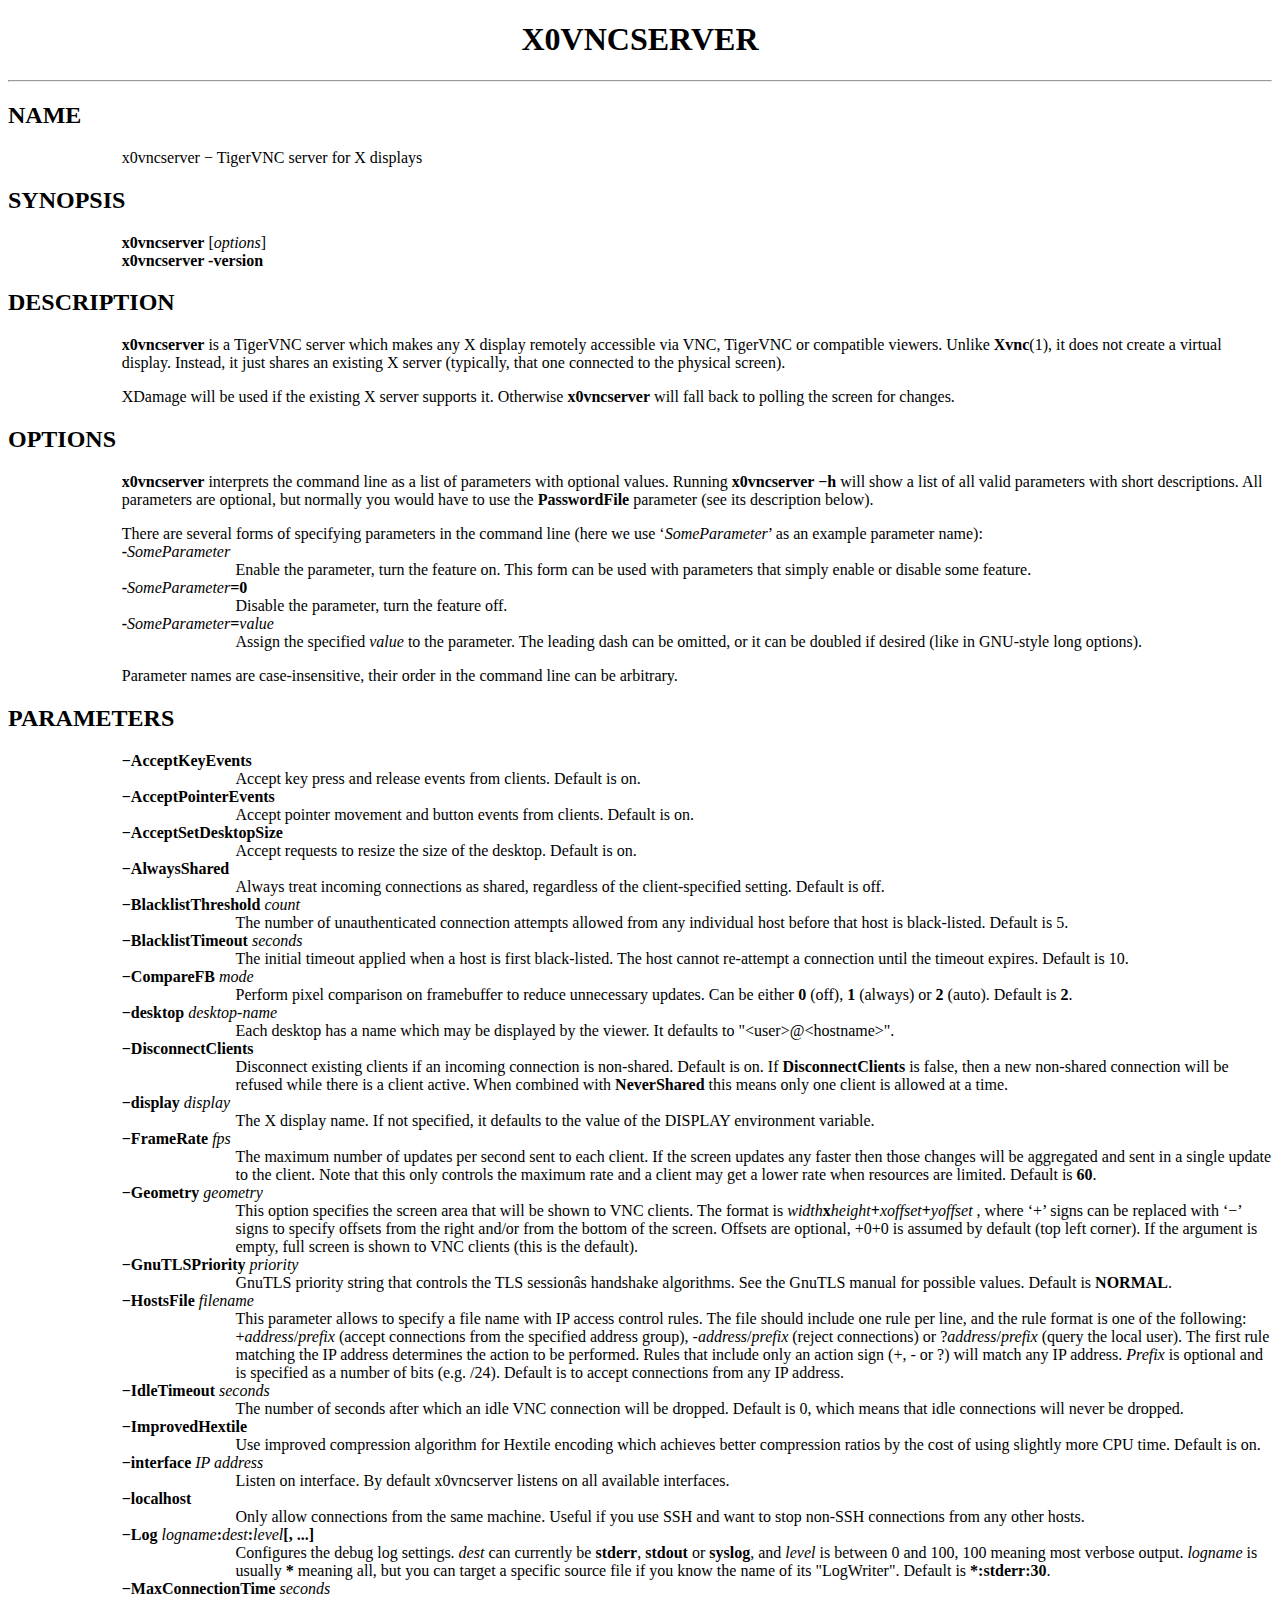
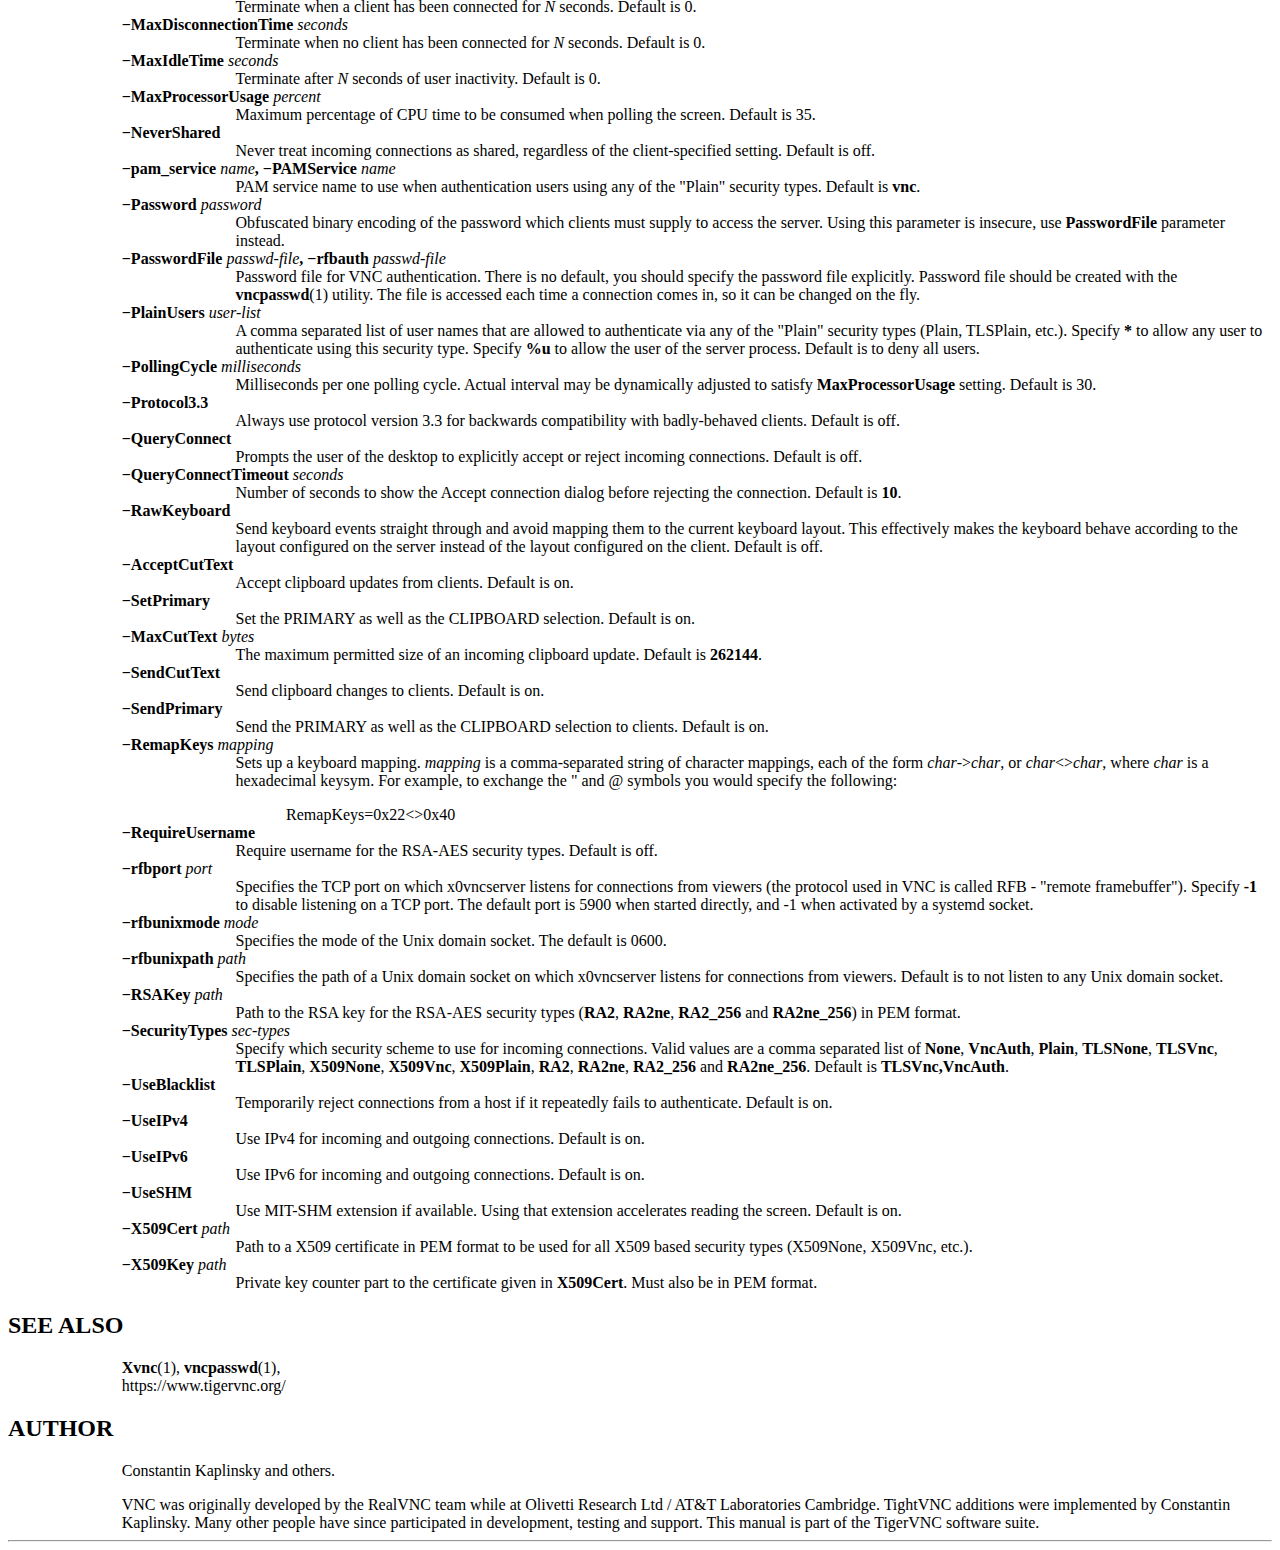
<file: doc/x0vncserver.html>
<!-- Creator     : groff version 1.23.0 -->
<!-- CreationDate: Mon Feb 17 10:38:36 2025 -->
<!DOCTYPE html PUBLIC "-//W3C//DTD HTML 4.01 Transitional//EN"
"http://www.w3.org/TR/html4/loose.dtd">
<html>
<head>
<meta name="generator" content="groff -Thtml, see www.gnu.org">
<meta http-equiv="Content-Type" content="text/html; charset=US-ASCII">
<meta name="Content-Style" content="text/css">
<style type="text/css">
       p       { margin-top: 0; margin-bottom: 0; vertical-align: top }
       pre     { margin-top: 0; margin-bottom: 0; vertical-align: top }
       table   { margin-top: 0; margin-bottom: 0; vertical-align: top }
       h1      { text-align: center }
</style>
<title>X0VNCSERVER</title>

</head>
<body>

<h1 align="center">X0VNCSERVER</h1>

<hr>


<h2>NAME
<a name="NAME"></a>
</h2>


<p style="margin-left:9%; margin-top: 1em">x0vncserver
&minus; TigerVNC server for X displays</p>

<h2>SYNOPSIS
<a name="SYNOPSIS"></a>
</h2>



<p style="margin-left:9%; margin-top: 1em"><b>x0vncserver</b>
[<i>options</i>] <b><br>
x0vncserver -version</b></p>

<h2>DESCRIPTION
<a name="DESCRIPTION"></a>
</h2>



<p style="margin-left:9%; margin-top: 1em"><b>x0vncserver</b>
is a TigerVNC server which makes any X display remotely
accessible via VNC, TigerVNC or compatible viewers. Unlike
<b>Xvnc</b>(1), it does not create a virtual display.
Instead, it just shares an existing X server (typically,
that one connected to the physical screen).</p>

<p style="margin-left:9%; margin-top: 1em">XDamage will be
used if the existing X server supports it. Otherwise
<b>x0vncserver</b> will fall back to polling the screen for
changes.</p>

<h2>OPTIONS
<a name="OPTIONS"></a>
</h2>



<p style="margin-left:9%; margin-top: 1em"><b>x0vncserver</b>
interprets the command line as a list of parameters with
optional values. Running <b>x0vncserver &minus;h</b> will
show a list of all valid parameters with short descriptions.
All parameters are optional, but normally you would have to
use the <b>PasswordFile</b> parameter (see its description
below).</p>

<p style="margin-left:9%; margin-top: 1em">There are
several forms of specifying parameters in the command line
(here we use &lsquo;<i>SomeParameter</i>&rsquo; as an
example parameter name): <b><br>
-</b><i>SomeParameter</i></p>

<p style="margin-left:18%;">Enable the parameter, turn the
feature on. This form can be used with parameters that
simply enable or disable some feature.</p>


<p style="margin-left:9%;"><b>-</b><i>SomeParameter</i><b>=0</b></p>

<p style="margin-left:18%;">Disable the parameter, turn the
feature off.</p>


<p style="margin-left:9%;"><b>-</b><i>SomeParameter</i><b>=</b><i>value</i></p>

<p style="margin-left:18%;">Assign the specified
<i>value</i> to the parameter. The leading dash can be
omitted, or it can be doubled if desired (like in GNU-style
long options).</p>

<p style="margin-left:9%; margin-top: 1em">Parameter names
are case-insensitive, their order in the command line can be
arbitrary.</p>

<h2>PARAMETERS
<a name="PARAMETERS"></a>
</h2>



<p style="margin-left:9%; margin-top: 1em"><b>&minus;AcceptKeyEvents</b></p>

<p style="margin-left:18%;">Accept key press and release
events from clients. Default is on.</p>


<p style="margin-left:9%;"><b>&minus;AcceptPointerEvents</b></p>

<p style="margin-left:18%;">Accept pointer movement and
button events from clients. Default is on.</p>


<p style="margin-left:9%;"><b>&minus;AcceptSetDesktopSize</b></p>

<p style="margin-left:18%;">Accept requests to resize the
size of the desktop. Default is on.</p>

<p style="margin-left:9%;"><b>&minus;AlwaysShared</b></p>

<p style="margin-left:18%;">Always treat incoming
connections as shared, regardless of the client-specified
setting. Default is off.</p>


<p style="margin-left:9%;"><b>&minus;BlacklistThreshold</b>
<i>count</i></p>

<p style="margin-left:18%;">The number of unauthenticated
connection attempts allowed from any individual host before
that host is black-listed. Default is 5.</p>

<p style="margin-left:9%;"><b>&minus;BlacklistTimeout</b>
<i>seconds</i></p>

<p style="margin-left:18%;">The initial timeout applied
when a host is first black-listed. The host cannot
re-attempt a connection until the timeout expires. Default
is 10.</p>

<p style="margin-left:9%;"><b>&minus;CompareFB</b>
<i>mode</i></p>

<p style="margin-left:18%;">Perform pixel comparison on
framebuffer to reduce unnecessary updates. Can be either
<b>0</b> (off), <b>1</b> (always) or <b>2</b> (auto).
Default is <b>2</b>.</p>

<p style="margin-left:9%;"><b>&minus;desktop</b>
<i>desktop-name</i></p>

<p style="margin-left:18%;">Each desktop has a name which
may be displayed by the viewer. It defaults to
&quot;&lt;user&gt;@&lt;hostname&gt;&quot;.</p>


<p style="margin-left:9%;"><b>&minus;DisconnectClients</b></p>

<p style="margin-left:18%;">Disconnect existing clients if
an incoming connection is non-shared. Default is on. If
<b>DisconnectClients</b> is false, then a new non-shared
connection will be refused while there is a client active.
When combined with <b>NeverShared</b> this means only one
client is allowed at a time.</p>

<p style="margin-left:9%;"><b>&minus;display</b>
<i>display</i></p>

<p style="margin-left:18%;">The X display name. If not
specified, it defaults to the value of the DISPLAY
environment variable.</p>

<p style="margin-left:9%;"><b>&minus;FrameRate</b>
<i>fps</i></p>

<p style="margin-left:18%;">The maximum number of updates
per second sent to each client. If the screen updates any
faster then those changes will be aggregated and sent in a
single update to the client. Note that this only controls
the maximum rate and a client may get a lower rate when
resources are limited. Default is <b>60</b>.</p>

<p style="margin-left:9%;"><b>&minus;Geometry</b>
<i>geometry</i></p>

<p style="margin-left:18%;">This option specifies the
screen area that will be shown to VNC clients. The format is
<i>width</i><b>x</b><i>height</i><b>+</b><i>xoffset</i><b>+</b><i>yoffset</i>
, where &lsquo;+&rsquo; signs can be replaced with
&lsquo;&minus;&rsquo; signs to specify offsets from the
right and/or from the bottom of the screen. Offsets are
optional, +0+0 is assumed by default (top left corner). If
the argument is empty, full screen is shown to VNC clients
(this is the default).</p>

<p style="margin-left:9%;"><b>&minus;GnuTLSPriority</b>
<i>priority</i></p>

<p style="margin-left:18%;">GnuTLS priority string that
controls the TLS session&acirc;s handshake algorithms. See
the GnuTLS manual for possible values. Default is
<b>NORMAL</b>.</p>

<p style="margin-left:9%;"><b>&minus;HostsFile</b>
<i>filename</i></p>

<p style="margin-left:18%;">This parameter allows to
specify a file name with IP access control rules. The file
should include one rule per line, and the rule format is one
of the following: +<i>address</i>/<i>prefix</i> (accept
connections from the specified address group),
-<i>address</i>/<i>prefix</i> (reject connections) or
?<i>address</i>/<i>prefix</i> (query the local user). The
first rule matching the IP address determines the action to
be performed. Rules that include only an action sign (+, -
or ?) will match any IP address. <i>Prefix</i> is optional
and is specified as a number of bits (e.g. /24). Default is
to accept connections from any IP address.</p>

<p style="margin-left:9%;"><b>&minus;IdleTimeout</b>
<i>seconds</i></p>

<p style="margin-left:18%;">The number of seconds after
which an idle VNC connection will be dropped. Default is 0,
which means that idle connections will never be dropped.</p>


<p style="margin-left:9%;"><b>&minus;ImprovedHextile</b></p>

<p style="margin-left:18%;">Use improved compression
algorithm for Hextile encoding which achieves better
compression ratios by the cost of using slightly more CPU
time. Default is on.</p>

<p style="margin-left:9%;"><b>&minus;interface</b> <i>IP
address</i></p>

<p style="margin-left:18%;">Listen on interface. By default
x0vncserver listens on all available interfaces.</p>

<p style="margin-left:9%;"><b>&minus;localhost</b></p>

<p style="margin-left:18%;">Only allow connections from the
same machine. Useful if you use SSH and want to stop non-SSH
connections from any other hosts.</p>

<p style="margin-left:9%;"><b>&minus;Log</b>
<i>logname</i><b>:</b><i>dest</i><b>:</b><i>level</i><b>[,
...]</b></p>

<p style="margin-left:18%;">Configures the debug log
settings. <i>dest</i> can currently be <b>stderr</b>,
<b>stdout</b> or <b>syslog</b>, and <i>level</i> is between
0 and 100, 100 meaning most verbose output. <i>logname</i>
is usually <b>*</b> meaning all, but you can target a
specific source file if you know the name of its
&quot;LogWriter&quot;. Default is <b>*:stderr:30</b>.</p>

<p style="margin-left:9%;"><b>&minus;MaxConnectionTime</b>
<i>seconds</i></p>

<p style="margin-left:18%;">Terminate when a client has
been connected for <i>N</i> seconds. Default is 0.</p>


<p style="margin-left:9%;"><b>&minus;MaxDisconnectionTime</b>
<i>seconds</i></p>

<p style="margin-left:18%;">Terminate when no client has
been connected for <i>N</i> seconds. Default is 0.</p>

<p style="margin-left:9%;"><b>&minus;MaxIdleTime</b>
<i>seconds</i></p>

<p style="margin-left:18%;">Terminate after <i>N</i>
seconds of user inactivity. Default is 0.</p>

<p style="margin-left:9%;"><b>&minus;MaxProcessorUsage</b>
<i>percent</i></p>

<p style="margin-left:18%;">Maximum percentage of CPU time
to be consumed when polling the screen. Default is 35.</p>

<p style="margin-left:9%;"><b>&minus;NeverShared</b></p>

<p style="margin-left:18%;">Never treat incoming
connections as shared, regardless of the client-specified
setting. Default is off.</p>

<p style="margin-left:9%;"><b>&minus;pam_service</b>
<i>name</i><b>, &minus;PAMService</b> <i>name</i></p>

<p style="margin-left:18%;">PAM service name to use when
authentication users using any of the &quot;Plain&quot;
security types. Default is <b>vnc</b>.</p>

<p style="margin-left:9%;"><b>&minus;Password</b>
<i>password</i></p>

<p style="margin-left:18%;">Obfuscated binary encoding of
the password which clients must supply to access the server.
Using this parameter is insecure, use <b>PasswordFile</b>
parameter instead.</p>

<p style="margin-left:9%;"><b>&minus;PasswordFile</b>
<i>passwd-file</i><b>, &minus;rfbauth</b>
<i>passwd-file</i></p>

<p style="margin-left:18%;">Password file for VNC
authentication. There is no default, you should specify the
password file explicitly. Password file should be created
with the <b>vncpasswd</b>(1) utility. The file is accessed
each time a connection comes in, so it can be changed on the
fly.</p>

<p style="margin-left:9%;"><b>&minus;PlainUsers</b>
<i>user-list</i></p>

<p style="margin-left:18%;">A comma separated list of user
names that are allowed to authenticate via any of the
&quot;Plain&quot; security types (Plain, TLSPlain, etc.).
Specify <b>*</b> to allow any user to authenticate using
this security type. Specify <b>%u</b> to allow the user of
the server process. Default is to deny all users.</p>

<p style="margin-left:9%;"><b>&minus;PollingCycle</b>
<i>milliseconds</i></p>

<p style="margin-left:18%;">Milliseconds per one polling
cycle. Actual interval may be dynamically adjusted to
satisfy <b>MaxProcessorUsage</b> setting. Default is 30.</p>

<p style="margin-left:9%;"><b>&minus;Protocol3.3</b></p>

<p style="margin-left:18%;">Always use protocol version 3.3
for backwards compatibility with badly-behaved clients.
Default is off.</p>

<p style="margin-left:9%;"><b>&minus;QueryConnect</b></p>

<p style="margin-left:18%;">Prompts the user of the desktop
to explicitly accept or reject incoming connections. Default
is off.</p>


<p style="margin-left:9%;"><b>&minus;QueryConnectTimeout</b>
<i>seconds</i></p>

<p style="margin-left:18%;">Number of seconds to show the
Accept connection dialog before rejecting the connection.
Default is <b>10</b>.</p>

<p style="margin-left:9%;"><b>&minus;RawKeyboard</b></p>

<p style="margin-left:18%;">Send keyboard events straight
through and avoid mapping them to the current keyboard
layout. This effectively makes the keyboard behave according
to the layout configured on the server instead of the layout
configured on the client. Default is off.</p>

<p style="margin-left:9%;"><b>&minus;AcceptCutText</b></p>

<p style="margin-left:18%;">Accept clipboard updates from
clients. Default is on.</p>

<p style="margin-left:9%;"><b>&minus;SetPrimary</b></p>

<p style="margin-left:18%;">Set the PRIMARY as well as the
CLIPBOARD selection. Default is on.</p>

<p style="margin-left:9%;"><b>&minus;MaxCutText</b>
<i>bytes</i></p>

<p style="margin-left:18%;">The maximum permitted size of
an incoming clipboard update. Default is <b>262144</b>.</p>

<p style="margin-left:9%;"><b>&minus;SendCutText</b></p>

<p style="margin-left:18%;">Send clipboard changes to
clients. Default is on.</p>

<p style="margin-left:9%;"><b>&minus;SendPrimary</b></p>

<p style="margin-left:18%;">Send the PRIMARY as well as the
CLIPBOARD selection to clients. Default is on.</p>

<p style="margin-left:9%;"><b>&minus;RemapKeys</b>
<i>mapping</i></p>

<p style="margin-left:18%;">Sets up a keyboard mapping.
<i>mapping</i> is a comma-separated string of character
mappings, each of the form <i>char</i>-&gt;<i>char</i>, or
<i>char</i>&lt;&gt;<i>char</i>, where <i>char</i> is a
hexadecimal keysym. For example, to exchange the &quot; and
@ symbols you would specify the following:</p>


<p style="margin-left:22%; margin-top: 1em">RemapKeys=0x22&lt;&gt;0x40</p>


<p style="margin-left:9%;"><b>&minus;RequireUsername</b></p>

<p style="margin-left:18%;">Require username for the
RSA-AES security types. Default is off.</p>

<p style="margin-left:9%;"><b>&minus;rfbport</b>
<i>port</i></p>

<p style="margin-left:18%;">Specifies the TCP port on which
x0vncserver listens for connections from viewers (the
protocol used in VNC is called RFB - &quot;remote
framebuffer&quot;). Specify <b>-1</b> to disable listening
on a TCP port. The default port is 5900 when started
directly, and -1 when activated by a systemd socket.</p>

<p style="margin-left:9%;"><b>&minus;rfbunixmode</b>
<i>mode</i></p>

<p style="margin-left:18%;">Specifies the mode of the Unix
domain socket. The default is 0600.</p>

<p style="margin-left:9%;"><b>&minus;rfbunixpath</b>
<i>path</i></p>

<p style="margin-left:18%;">Specifies the path of a Unix
domain socket on which x0vncserver listens for connections
from viewers. Default is to not listen to any Unix domain
socket.</p>

<p style="margin-left:9%;"><b>&minus;RSAKey</b>
<i>path</i></p>

<p style="margin-left:18%;">Path to the RSA key for the
RSA-AES security types (<b>RA2</b>, <b>RA2ne</b>,
<b>RA2_256</b> and <b>RA2ne_256</b>) in PEM format.</p>

<p style="margin-left:9%;"><b>&minus;SecurityTypes</b>
<i>sec-types</i></p>

<p style="margin-left:18%;">Specify which security scheme
to use for incoming connections. Valid values are a comma
separated list of <b>None</b>, <b>VncAuth</b>, <b>Plain</b>,
<b>TLSNone</b>, <b>TLSVnc</b>, <b>TLSPlain</b>,
<b>X509None</b>, <b>X509Vnc</b>, <b>X509Plain</b>,
<b>RA2</b>, <b>RA2ne</b>, <b>RA2_256</b> and
<b>RA2ne_256</b>. Default is <b>TLSVnc,VncAuth</b>.</p>

<p style="margin-left:9%;"><b>&minus;UseBlacklist</b></p>

<p style="margin-left:18%;">Temporarily reject connections
from a host if it repeatedly fails to authenticate. Default
is on.</p>

<p style="margin-left:9%;"><b>&minus;UseIPv4</b></p>

<p style="margin-left:18%;">Use IPv4 for incoming and
outgoing connections. Default is on.</p>

<p style="margin-left:9%;"><b>&minus;UseIPv6</b></p>

<p style="margin-left:18%;">Use IPv6 for incoming and
outgoing connections. Default is on.</p>

<p style="margin-left:9%;"><b>&minus;UseSHM</b></p>

<p style="margin-left:18%;">Use MIT-SHM extension if
available. Using that extension accelerates reading the
screen. Default is on.</p>

<p style="margin-left:9%;"><b>&minus;X509Cert</b>
<i>path</i></p>

<p style="margin-left:18%;">Path to a X509 certificate in
PEM format to be used for all X509 based security types
(X509None, X509Vnc, etc.).</p>

<p style="margin-left:9%;"><b>&minus;X509Key</b>
<i>path</i></p>

<p style="margin-left:18%;">Private key counter part to the
certificate given in <b>X509Cert</b>. Must also be in PEM
format.</p>

<h2>SEE ALSO
<a name="SEE ALSO"></a>
</h2>


<p style="margin-left:9%; margin-top: 1em"><b>Xvnc</b>(1),
<b>vncpasswd</b>(1), <br>
https://www.tigervnc.org/</p>

<h2>AUTHOR
<a name="AUTHOR"></a>
</h2>


<p style="margin-left:9%; margin-top: 1em">Constantin
Kaplinsky and others.</p>

<p style="margin-left:9%; margin-top: 1em">VNC was
originally developed by the RealVNC team while at Olivetti
Research Ltd / AT&amp;T Laboratories Cambridge. TightVNC
additions were implemented by Constantin Kaplinsky. Many
other people have since participated in development, testing
and support. This manual is part of the TigerVNC software
suite.</p>
<hr>
</body>
</html>
</file>
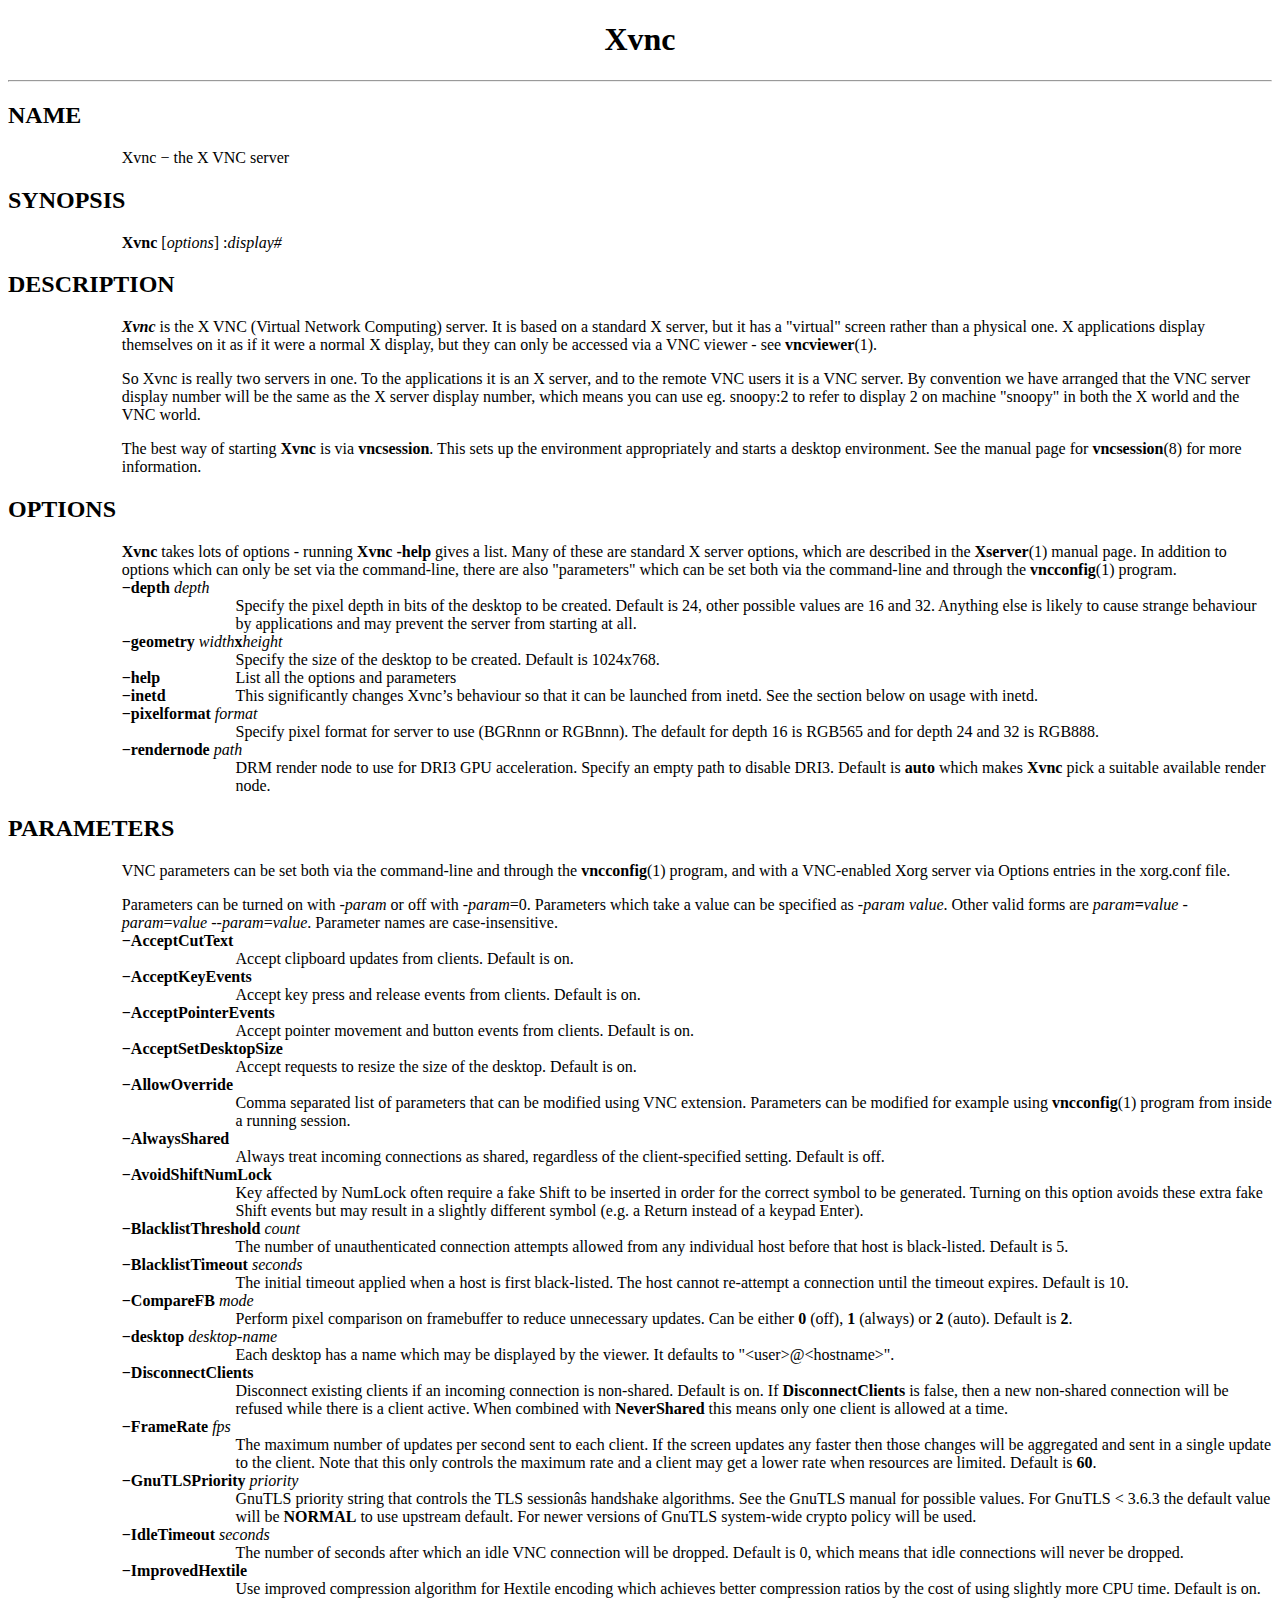
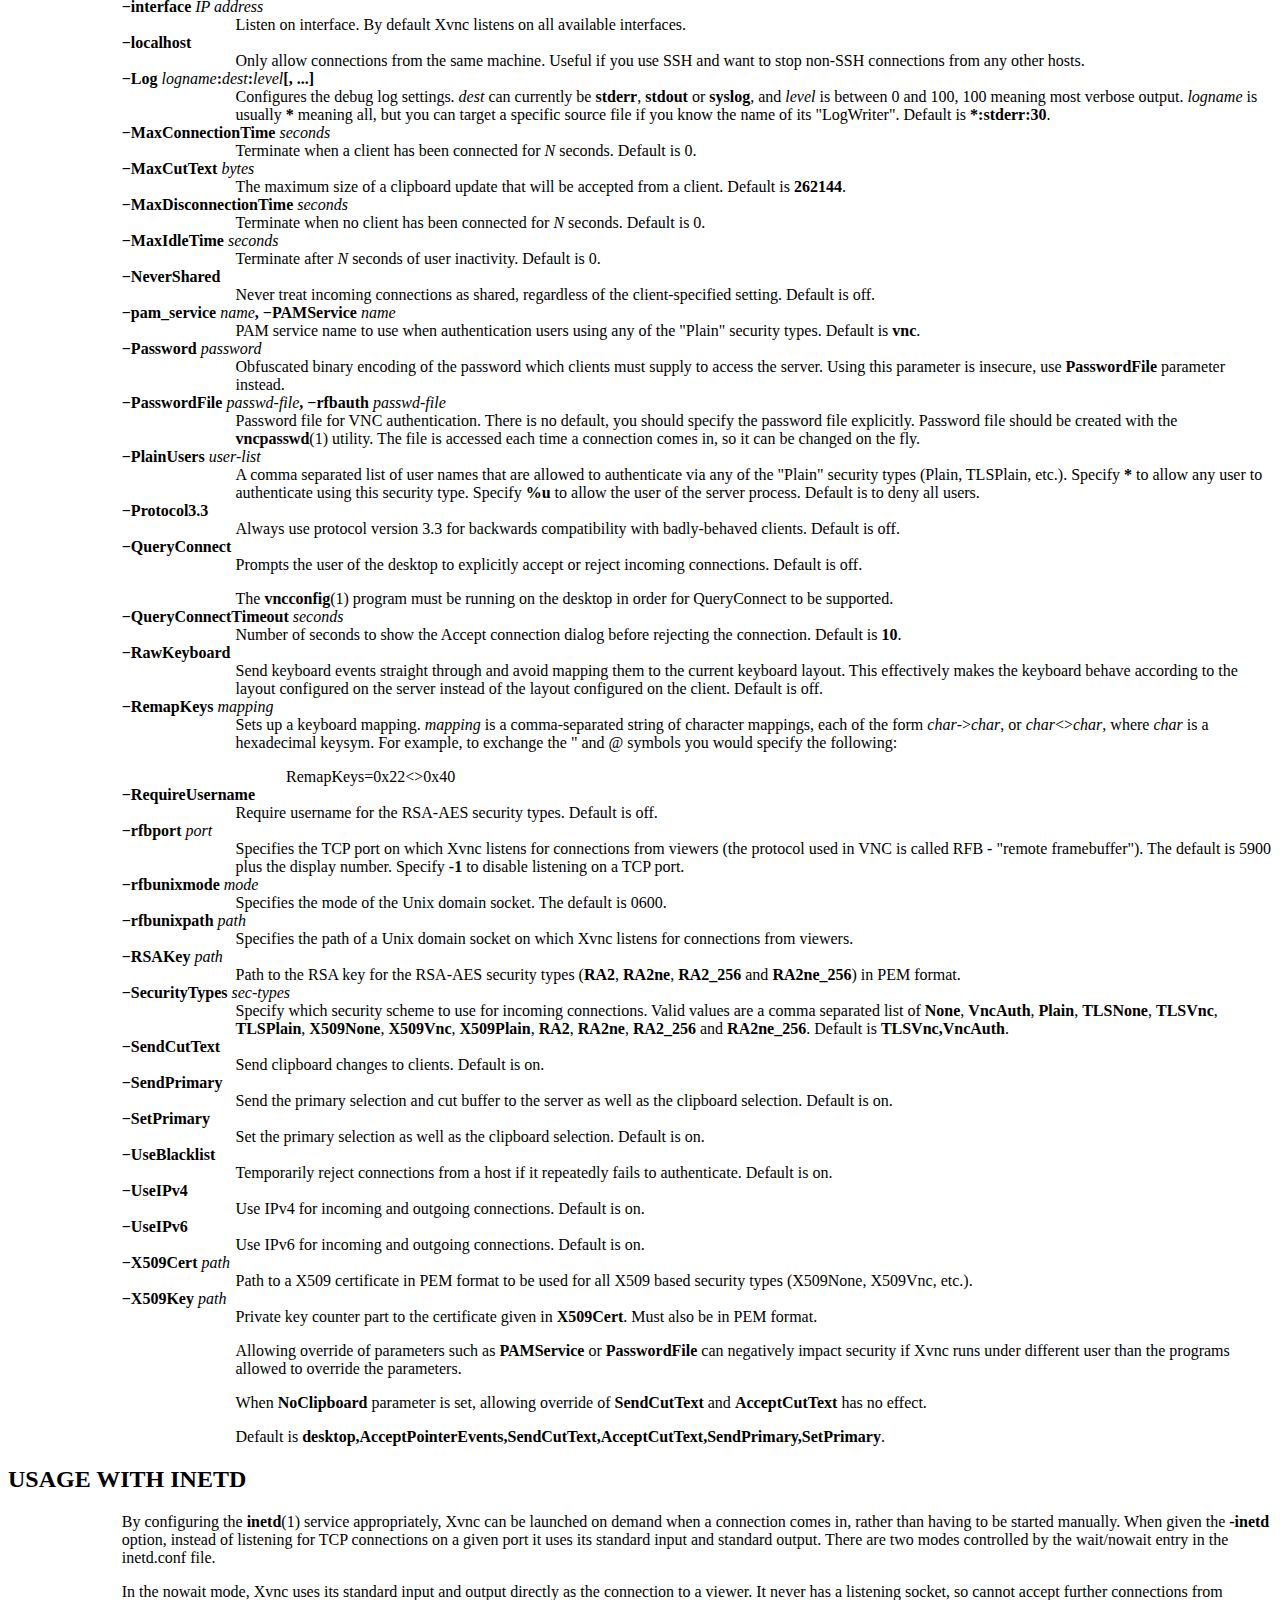
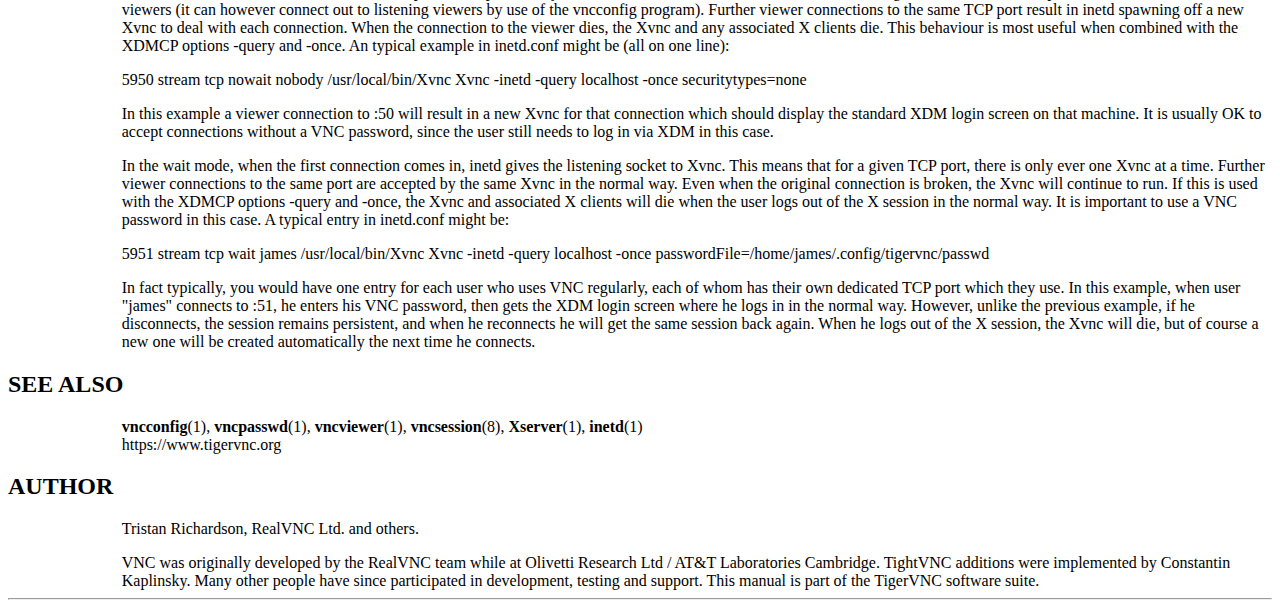
<file: doc/Xvnc.html>
<!-- Creator     : groff version 1.23.0 -->
<!-- CreationDate: Mon Feb 17 10:38:36 2025 -->
<!DOCTYPE html PUBLIC "-//W3C//DTD HTML 4.01 Transitional//EN"
"http://www.w3.org/TR/html4/loose.dtd">
<html>
<head>
<meta name="generator" content="groff -Thtml, see www.gnu.org">
<meta http-equiv="Content-Type" content="text/html; charset=US-ASCII">
<meta name="Content-Style" content="text/css">
<style type="text/css">
       p       { margin-top: 0; margin-bottom: 0; vertical-align: top }
       pre     { margin-top: 0; margin-bottom: 0; vertical-align: top }
       table   { margin-top: 0; margin-bottom: 0; vertical-align: top }
       h1      { text-align: center }
</style>
<title>Xvnc</title>

</head>
<body>

<h1 align="center">Xvnc</h1>

<hr>


<h2>NAME
<a name="NAME"></a>
</h2>


<p style="margin-left:9%; margin-top: 1em">Xvnc &minus; the
X VNC server</p>

<h2>SYNOPSIS
<a name="SYNOPSIS"></a>
</h2>


<p style="margin-left:9%; margin-top: 1em"><b>Xvnc</b>
[<i>options</i>] :<i>display#</i></p>

<h2>DESCRIPTION
<a name="DESCRIPTION"></a>
</h2>



<p style="margin-left:9%; margin-top: 1em"><i><b>Xvnc</b></i>
is the X VNC (Virtual Network Computing) server. It is based
on a standard X server, but it has a &quot;virtual&quot;
screen rather than a physical one. X applications display
themselves on it as if it were a normal X display, but they
can only be accessed via a VNC viewer - see
<b>vncviewer</b>(1).</p>

<p style="margin-left:9%; margin-top: 1em">So Xvnc is
really two servers in one. To the applications it is an X
server, and to the remote VNC users it is a VNC server. By
convention we have arranged that the VNC server display
number will be the same as the X server display number,
which means you can use eg. snoopy:2 to refer to display 2
on machine &quot;snoopy&quot; in both the X world and the
VNC world.</p>

<p style="margin-left:9%; margin-top: 1em">The best way of
starting <b>Xvnc</b> is via <b>vncsession</b>. This sets up
the environment appropriately and starts a desktop
environment. See the manual page for <b>vncsession</b>(8)
for more information.</p>

<h2>OPTIONS
<a name="OPTIONS"></a>
</h2>


<p style="margin-left:9%; margin-top: 1em"><b>Xvnc</b>
takes lots of options - running <b>Xvnc -help</b> gives a
list. Many of these are standard X server options, which are
described in the <b>Xserver</b>(1) manual page. In addition
to options which can only be set via the command-line, there
are also &quot;parameters&quot; which can be set both via
the command-line and through the <b>vncconfig</b>(1)
program. <b><br>
&minus;depth</b> <i>depth</i></p>

<p style="margin-left:18%;">Specify the pixel depth in bits
of the desktop to be created. Default is 24, other possible
values are 16 and 32. Anything else is likely to cause
strange behaviour by applications and may prevent the server
from starting at all.</p>

<p style="margin-left:9%;"><b>&minus;geometry</b>
<i>width</i><b>x</b><i>height</i></p>

<p style="margin-left:18%;">Specify the size of the desktop
to be created. Default is 1024x768.</p>

<table width="100%" border="0" rules="none" frame="void"
       cellspacing="0" cellpadding="0">
<tr valign="top" align="left">
<td width="9%"></td>
<td width="8%">


<p><b>&minus;help</b></p></td>
<td width="1%"></td>
<td width="82%">


<p>List all the options and parameters</p></td></tr>
<tr valign="top" align="left">
<td width="9%"></td>
<td width="8%">


<p><b>&minus;inetd</b></p></td>
<td width="1%"></td>
<td width="82%">


<p>This significantly changes Xvnc&rsquo;s behaviour so
that it can be launched from inetd. See the section below on
usage with inetd.</p></td></tr>
</table>

<p style="margin-left:9%;"><b>&minus;pixelformat</b>
<i>format</i></p>

<p style="margin-left:18%;">Specify pixel format for server
to use (BGRnnn or RGBnnn). The default for depth 16 is
RGB565 and for depth 24 and 32 is RGB888.</p>

<p style="margin-left:9%;"><b>&minus;rendernode</b>
<i>path</i></p>

<p style="margin-left:18%;">DRM render node to use for DRI3
GPU acceleration. Specify an empty path to disable DRI3.
Default is <b>auto</b> which makes <b>Xvnc</b> pick a
suitable available render node.</p>

<h2>PARAMETERS
<a name="PARAMETERS"></a>
</h2>


<p style="margin-left:9%; margin-top: 1em">VNC parameters
can be set both via the command-line and through the
<b>vncconfig</b>(1) program, and with a VNC-enabled Xorg
server via Options entries in the xorg.conf file.</p>

<p style="margin-left:9%; margin-top: 1em">Parameters can
be turned on with -<i>param</i> or off with -<i>param</i>=0.
Parameters which take a value can be specified as -<i>param
value</i>. Other valid forms are
<i>param</i><b>=</b><i>value</i> -<i>param</i>=<i>value</i>
--<i>param</i>=<i>value</i>. Parameter names are
case-insensitive. <b><br>
&minus;AcceptCutText</b></p>

<p style="margin-left:18%;">Accept clipboard updates from
clients. Default is on.</p>


<p style="margin-left:9%;"><b>&minus;AcceptKeyEvents</b></p>

<p style="margin-left:18%;">Accept key press and release
events from clients. Default is on.</p>


<p style="margin-left:9%;"><b>&minus;AcceptPointerEvents</b></p>

<p style="margin-left:18%;">Accept pointer movement and
button events from clients. Default is on.</p>


<p style="margin-left:9%;"><b>&minus;AcceptSetDesktopSize</b></p>

<p style="margin-left:18%;">Accept requests to resize the
size of the desktop. Default is on.</p>

<p style="margin-left:9%;"><b>&minus;AllowOverride</b></p>

<p style="margin-left:18%;">Comma separated list of
parameters that can be modified using VNC extension.
Parameters can be modified for example using
<b>vncconfig</b>(1) program from inside a running
session.</p>

<p style="margin-left:9%;"><b>&minus;AlwaysShared</b></p>

<p style="margin-left:18%;">Always treat incoming
connections as shared, regardless of the client-specified
setting. Default is off.</p>


<p style="margin-left:9%;"><b>&minus;AvoidShiftNumLock</b></p>

<p style="margin-left:18%;">Key affected by NumLock often
require a fake Shift to be inserted in order for the correct
symbol to be generated. Turning on this option avoids these
extra fake Shift events but may result in a slightly
different symbol (e.g. a Return instead of a keypad
Enter).</p>


<p style="margin-left:9%;"><b>&minus;BlacklistThreshold</b>
<i>count</i></p>

<p style="margin-left:18%;">The number of unauthenticated
connection attempts allowed from any individual host before
that host is black-listed. Default is 5.</p>

<p style="margin-left:9%;"><b>&minus;BlacklistTimeout</b>
<i>seconds</i></p>

<p style="margin-left:18%;">The initial timeout applied
when a host is first black-listed. The host cannot
re-attempt a connection until the timeout expires. Default
is 10.</p>

<p style="margin-left:9%;"><b>&minus;CompareFB</b>
<i>mode</i></p>

<p style="margin-left:18%;">Perform pixel comparison on
framebuffer to reduce unnecessary updates. Can be either
<b>0</b> (off), <b>1</b> (always) or <b>2</b> (auto).
Default is <b>2</b>.</p>

<p style="margin-left:9%;"><b>&minus;desktop</b>
<i>desktop-name</i></p>

<p style="margin-left:18%;">Each desktop has a name which
may be displayed by the viewer. It defaults to
&quot;&lt;user&gt;@&lt;hostname&gt;&quot;.</p>


<p style="margin-left:9%;"><b>&minus;DisconnectClients</b></p>

<p style="margin-left:18%;">Disconnect existing clients if
an incoming connection is non-shared. Default is on. If
<b>DisconnectClients</b> is false, then a new non-shared
connection will be refused while there is a client active.
When combined with <b>NeverShared</b> this means only one
client is allowed at a time.</p>

<p style="margin-left:9%;"><b>&minus;FrameRate</b>
<i>fps</i></p>

<p style="margin-left:18%;">The maximum number of updates
per second sent to each client. If the screen updates any
faster then those changes will be aggregated and sent in a
single update to the client. Note that this only controls
the maximum rate and a client may get a lower rate when
resources are limited. Default is <b>60</b>.</p>

<p style="margin-left:9%;"><b>&minus;GnuTLSPriority</b>
<i>priority</i></p>

<p style="margin-left:18%;">GnuTLS priority string that
controls the TLS session&acirc;s handshake algorithms. See
the GnuTLS manual for possible values. For GnuTLS &lt; 3.6.3
the default value will be <b>NORMAL</b> to use upstream
default. For newer versions of GnuTLS system-wide crypto
policy will be used.</p>

<p style="margin-left:9%;"><b>&minus;IdleTimeout</b>
<i>seconds</i></p>

<p style="margin-left:18%;">The number of seconds after
which an idle VNC connection will be dropped. Default is 0,
which means that idle connections will never be dropped.</p>


<p style="margin-left:9%;"><b>&minus;ImprovedHextile</b></p>

<p style="margin-left:18%;">Use improved compression
algorithm for Hextile encoding which achieves better
compression ratios by the cost of using slightly more CPU
time. Default is on.</p>

<p style="margin-left:9%;"><b>&minus;interface</b> <i>IP
address</i></p>

<p style="margin-left:18%;">Listen on interface. By default
Xvnc listens on all available interfaces.</p>

<p style="margin-left:9%;"><b>&minus;localhost</b></p>

<p style="margin-left:18%;">Only allow connections from the
same machine. Useful if you use SSH and want to stop non-SSH
connections from any other hosts.</p>

<p style="margin-left:9%;"><b>&minus;Log</b>
<i>logname</i><b>:</b><i>dest</i><b>:</b><i>level</i><b>[,
...]</b></p>

<p style="margin-left:18%;">Configures the debug log
settings. <i>dest</i> can currently be <b>stderr</b>,
<b>stdout</b> or <b>syslog</b>, and <i>level</i> is between
0 and 100, 100 meaning most verbose output. <i>logname</i>
is usually <b>*</b> meaning all, but you can target a
specific source file if you know the name of its
&quot;LogWriter&quot;. Default is <b>*:stderr:30</b>.</p>

<p style="margin-left:9%;"><b>&minus;MaxConnectionTime</b>
<i>seconds</i></p>

<p style="margin-left:18%;">Terminate when a client has
been connected for <i>N</i> seconds. Default is 0.</p>

<p style="margin-left:9%;"><b>&minus;MaxCutText</b>
<i>bytes</i></p>

<p style="margin-left:18%;">The maximum size of a clipboard
update that will be accepted from a client. Default is
<b>262144</b>.</p>


<p style="margin-left:9%;"><b>&minus;MaxDisconnectionTime</b>
<i>seconds</i></p>

<p style="margin-left:18%;">Terminate when no client has
been connected for <i>N</i> seconds. Default is 0.</p>

<p style="margin-left:9%;"><b>&minus;MaxIdleTime</b>
<i>seconds</i></p>

<p style="margin-left:18%;">Terminate after <i>N</i>
seconds of user inactivity. Default is 0.</p>

<p style="margin-left:9%;"><b>&minus;NeverShared</b></p>

<p style="margin-left:18%;">Never treat incoming
connections as shared, regardless of the client-specified
setting. Default is off.</p>

<p style="margin-left:9%;"><b>&minus;pam_service</b>
<i>name</i><b>, &minus;PAMService</b> <i>name</i></p>

<p style="margin-left:18%;">PAM service name to use when
authentication users using any of the &quot;Plain&quot;
security types. Default is <b>vnc</b>.</p>

<p style="margin-left:9%;"><b>&minus;Password</b>
<i>password</i></p>

<p style="margin-left:18%;">Obfuscated binary encoding of
the password which clients must supply to access the server.
Using this parameter is insecure, use <b>PasswordFile</b>
parameter instead.</p>

<p style="margin-left:9%;"><b>&minus;PasswordFile</b>
<i>passwd-file</i><b>, &minus;rfbauth</b>
<i>passwd-file</i></p>

<p style="margin-left:18%;">Password file for VNC
authentication. There is no default, you should specify the
password file explicitly. Password file should be created
with the <b>vncpasswd</b>(1) utility. The file is accessed
each time a connection comes in, so it can be changed on the
fly.</p>

<p style="margin-left:9%;"><b>&minus;PlainUsers</b>
<i>user-list</i></p>

<p style="margin-left:18%;">A comma separated list of user
names that are allowed to authenticate via any of the
&quot;Plain&quot; security types (Plain, TLSPlain, etc.).
Specify <b>*</b> to allow any user to authenticate using
this security type. Specify <b>%u</b> to allow the user of
the server process. Default is to deny all users.</p>

<p style="margin-left:9%;"><b>&minus;Protocol3.3</b></p>

<p style="margin-left:18%;">Always use protocol version 3.3
for backwards compatibility with badly-behaved clients.
Default is off.</p>

<p style="margin-left:9%;"><b>&minus;QueryConnect</b></p>

<p style="margin-left:18%;">Prompts the user of the desktop
to explicitly accept or reject incoming connections. Default
is off.</p>

<p style="margin-left:18%; margin-top: 1em">The
<b>vncconfig</b>(1) program must be running on the desktop
in order for QueryConnect to be supported.</p>


<p style="margin-left:9%;"><b>&minus;QueryConnectTimeout</b>
<i>seconds</i></p>

<p style="margin-left:18%;">Number of seconds to show the
Accept connection dialog before rejecting the connection.
Default is <b>10</b>.</p>

<p style="margin-left:9%;"><b>&minus;RawKeyboard</b></p>

<p style="margin-left:18%;">Send keyboard events straight
through and avoid mapping them to the current keyboard
layout. This effectively makes the keyboard behave according
to the layout configured on the server instead of the layout
configured on the client. Default is off.</p>

<p style="margin-left:9%;"><b>&minus;RemapKeys</b>
<i>mapping</i></p>

<p style="margin-left:18%;">Sets up a keyboard mapping.
<i>mapping</i> is a comma-separated string of character
mappings, each of the form <i>char</i>-&gt;<i>char</i>, or
<i>char</i>&lt;&gt;<i>char</i>, where <i>char</i> is a
hexadecimal keysym. For example, to exchange the &quot; and
@ symbols you would specify the following:</p>


<p style="margin-left:22%; margin-top: 1em">RemapKeys=0x22&lt;&gt;0x40</p>


<p style="margin-left:9%;"><b>&minus;RequireUsername</b></p>

<p style="margin-left:18%;">Require username for the
RSA-AES security types. Default is off.</p>

<p style="margin-left:9%;"><b>&minus;rfbport</b>
<i>port</i></p>

<p style="margin-left:18%;">Specifies the TCP port on which
Xvnc listens for connections from viewers (the protocol used
in VNC is called RFB - &quot;remote framebuffer&quot;). The
default is 5900 plus the display number. Specify <b>-1</b>
to disable listening on a TCP port.</p>

<p style="margin-left:9%;"><b>&minus;rfbunixmode</b>
<i>mode</i></p>

<p style="margin-left:18%;">Specifies the mode of the Unix
domain socket. The default is 0600.</p>

<p style="margin-left:9%;"><b>&minus;rfbunixpath</b>
<i>path</i></p>

<p style="margin-left:18%;">Specifies the path of a Unix
domain socket on which Xvnc listens for connections from
viewers.</p>

<p style="margin-left:9%;"><b>&minus;RSAKey</b>
<i>path</i></p>

<p style="margin-left:18%;">Path to the RSA key for the
RSA-AES security types (<b>RA2</b>, <b>RA2ne</b>,
<b>RA2_256</b> and <b>RA2ne_256</b>) in PEM format.</p>

<p style="margin-left:9%;"><b>&minus;SecurityTypes</b>
<i>sec-types</i></p>

<p style="margin-left:18%;">Specify which security scheme
to use for incoming connections. Valid values are a comma
separated list of <b>None</b>, <b>VncAuth</b>, <b>Plain</b>,
<b>TLSNone</b>, <b>TLSVnc</b>, <b>TLSPlain</b>,
<b>X509None</b>, <b>X509Vnc</b>, <b>X509Plain</b>,
<b>RA2</b>, <b>RA2ne</b>, <b>RA2_256</b> and
<b>RA2ne_256</b>. Default is <b>TLSVnc,VncAuth</b>.</p>

<p style="margin-left:9%;"><b>&minus;SendCutText</b></p>

<p style="margin-left:18%;">Send clipboard changes to
clients. Default is on.</p>

<p style="margin-left:9%;"><b>&minus;SendPrimary</b></p>

<p style="margin-left:18%;">Send the primary selection and
cut buffer to the server as well as the clipboard selection.
Default is on.</p>

<p style="margin-left:9%;"><b>&minus;SetPrimary</b></p>

<p style="margin-left:18%;">Set the primary selection as
well as the clipboard selection. Default is on.</p>

<p style="margin-left:9%;"><b>&minus;UseBlacklist</b></p>

<p style="margin-left:18%;">Temporarily reject connections
from a host if it repeatedly fails to authenticate. Default
is on.</p>

<p style="margin-left:9%;"><b>&minus;UseIPv4</b></p>

<p style="margin-left:18%;">Use IPv4 for incoming and
outgoing connections. Default is on.</p>

<p style="margin-left:9%;"><b>&minus;UseIPv6</b></p>

<p style="margin-left:18%;">Use IPv6 for incoming and
outgoing connections. Default is on.</p>

<p style="margin-left:9%;"><b>&minus;X509Cert</b>
<i>path</i></p>

<p style="margin-left:18%;">Path to a X509 certificate in
PEM format to be used for all X509 based security types
(X509None, X509Vnc, etc.).</p>

<p style="margin-left:9%;"><b>&minus;X509Key</b>
<i>path</i></p>

<p style="margin-left:18%;">Private key counter part to the
certificate given in <b>X509Cert</b>. Must also be in PEM
format.</p>

<p style="margin-left:18%; margin-top: 1em">Allowing
override of parameters such as <b>PAMService</b> or
<b>PasswordFile</b> can negatively impact security if Xvnc
runs under different user than the programs allowed to
override the parameters.</p>

<p style="margin-left:18%; margin-top: 1em">When
<b>NoClipboard</b> parameter is set, allowing override of
<b>SendCutText</b> and <b>AcceptCutText</b> has no
effect.</p>

<p style="margin-left:18%; margin-top: 1em">Default is
<b>desktop,AcceptPointerEvents,SendCutText,AcceptCutText,SendPrimary,SetPrimary</b>.</p>

<h2>USAGE WITH INETD
<a name="USAGE WITH INETD"></a>
</h2>


<p style="margin-left:9%; margin-top: 1em">By configuring
the <b>inetd</b>(1) service appropriately, Xvnc can be
launched on demand when a connection comes in, rather than
having to be started manually. When given the <b>-inetd</b>
option, instead of listening for TCP connections on a given
port it uses its standard input and standard output. There
are two modes controlled by the wait/nowait entry in the
inetd.conf file.</p>

<p style="margin-left:9%; margin-top: 1em">In the nowait
mode, Xvnc uses its standard input and output directly as
the connection to a viewer. It never has a listening socket,
so cannot accept further connections from viewers (it can
however connect out to listening viewers by use of the
vncconfig program). Further viewer connections to the same
TCP port result in inetd spawning off a new Xvnc to deal
with each connection. When the connection to the viewer
dies, the Xvnc and any associated X clients die. This
behaviour is most useful when combined with the XDMCP
options -query and -once. An typical example in inetd.conf
might be (all on one line):</p>

<p style="margin-left:9%; margin-top: 1em">5950 stream tcp
nowait nobody /usr/local/bin/Xvnc Xvnc -inetd -query
localhost -once securitytypes=none</p>

<p style="margin-left:9%; margin-top: 1em">In this example
a viewer connection to :50 will result in a new Xvnc for
that connection which should display the standard XDM login
screen on that machine. It is usually OK to accept
connections without a VNC password, since the user still
needs to log in via XDM in this case.</p>

<p style="margin-left:9%; margin-top: 1em">In the wait
mode, when the first connection comes in, inetd gives the
listening socket to Xvnc. This means that for a given TCP
port, there is only ever one Xvnc at a time. Further viewer
connections to the same port are accepted by the same Xvnc
in the normal way. Even when the original connection is
broken, the Xvnc will continue to run. If this is used with
the XDMCP options -query and -once, the Xvnc and associated
X clients will die when the user logs out of the X session
in the normal way. It is important to use a VNC password in
this case. A typical entry in inetd.conf might be:</p>

<p style="margin-left:9%; margin-top: 1em">5951 stream tcp
wait james /usr/local/bin/Xvnc Xvnc -inetd -query localhost
-once passwordFile=/home/james/.config/tigervnc/passwd</p>

<p style="margin-left:9%; margin-top: 1em">In fact
typically, you would have one entry for each user who uses
VNC regularly, each of whom has their own dedicated TCP port
which they use. In this example, when user &quot;james&quot;
connects to :51, he enters his VNC password, then gets the
XDM login screen where he logs in in the normal way.
However, unlike the previous example, if he disconnects, the
session remains persistent, and when he reconnects he will
get the same session back again. When he logs out of the X
session, the Xvnc will die, but of course a new one will be
created automatically the next time he connects.</p>

<h2>SEE ALSO
<a name="SEE ALSO"></a>
</h2>



<p style="margin-left:9%; margin-top: 1em"><b>vncconfig</b>(1),
<b>vncpasswd</b>(1), <b>vncviewer</b>(1),
<b>vncsession</b>(8), <b>Xserver</b>(1), <b>inetd</b>(1)
<br>
https://www.tigervnc.org</p>

<h2>AUTHOR
<a name="AUTHOR"></a>
</h2>


<p style="margin-left:9%; margin-top: 1em">Tristan
Richardson, RealVNC Ltd. and others.</p>

<p style="margin-left:9%; margin-top: 1em">VNC was
originally developed by the RealVNC team while at Olivetti
Research Ltd / AT&amp;T Laboratories Cambridge. TightVNC
additions were implemented by Constantin Kaplinsky. Many
other people have since participated in development, testing
and support. This manual is part of the TigerVNC software
suite.</p>
<hr>
</body>
</html>
</file>
<file: css/layout.css>
body {
	margin: 0;
	font-family: sans-serif;
}

.wrapper {
	margin: auto;
	max-width: 900px;
}

#top {
	padding: 10px;
	color: #c0c0c0;
	background-color: #303030;
	background-image: linear-gradient(#404040, #202020);
	height: 4em;
}

#logo img {
	float: left;
	margin: 10px;
}

#toolbar {
	float: right;
	list-style: none;
	padding-top: 2em;
	font-size: 0.8em;
}

#toolbar li {
	float: left;
	padding-right: 4em;
}

#description {
	padding: 1em;
	background-color: #f7f7f7;
	border-bottom: 1px solid #e0e0e0;
}

#logo div {
	font-size: 30px;
	font-weight: 800;
	padding-top: 16px;
	text-shadow: 2px 2px 2px #000000;
}

#body {
	margin: 1em;
}

h1 {
	color: #808080;
	border-bottom: 1px solid #e0e0e0;
}

a {
	text-decoration: none;
	font-weight: 800;
	color: #b08040;
}

a:hover {
	color: #008000;
}

#top a {
	color: inherit;
}

#top a:hover {
	color: #b08040;
}
</file>
<file: css/gh-fork-ribbon.css>
/*!
 * "Fork me on GitHub" CSS ribbon v0.2.3 | MIT License
 * https://github.com/simonwhitaker/github-fork-ribbon-css
*/

.github-fork-ribbon {
  width: 12.1em;
  height: 12.1em;
  position: absolute;
  overflow: hidden;
  top: 0;
  right: 0;
  z-index: 9999;
  pointer-events: none;
  font-size: 13px;
  text-decoration: none;
  text-indent: -999999px;
}

.github-fork-ribbon.fixed {
  position: fixed;
}

.github-fork-ribbon:hover, .github-fork-ribbon:active {
  background-color: rgba(0, 0, 0, 0.0);
}

.github-fork-ribbon:before, .github-fork-ribbon:after {
  /* The right and left classes determine the side we attach our banner to */
  position: absolute;
  display: block;
  width: 15.38em;
  height: 1.54em;

  top: 3.23em;
  right: -3.23em;

  -webkit-box-sizing: content-box;
  -moz-box-sizing: content-box;
  box-sizing: content-box;

  -webkit-transform: rotate(45deg);
  -moz-transform: rotate(45deg);
  -ms-transform: rotate(45deg);
  -o-transform: rotate(45deg);
  transform: rotate(45deg);
}

.github-fork-ribbon:before {
  content: "";

  /* Add a bit of padding to give some substance outside the "stitching" */
  padding: .38em 0;

  /* Set the base colour */
  background-color: #090;

  /* Set a gradient: transparent black at the top to almost-transparent black at the bottom */
  background-image: -webkit-gradient(linear, left top, left bottom, from(rgba(0, 0, 0, 0)), to(rgba(0, 0, 0, 0.15)));
  background-image: -webkit-linear-gradient(top, rgba(0, 0, 0, 0), rgba(0, 0, 0, 0.15));
  background-image: -moz-linear-gradient(top, rgba(0, 0, 0, 0), rgba(0, 0, 0, 0.15));
  background-image: -ms-linear-gradient(top, rgba(0, 0, 0, 0), rgba(0, 0, 0, 0.15));
  background-image: -o-linear-gradient(top, rgba(0, 0, 0, 0), rgba(0, 0, 0, 0.15));
  background-image: linear-gradient(to bottom, rgba(0, 0, 0, 0), rgba(0, 0, 0, 0.15));

  /* Add a drop shadow */
  -webkit-box-shadow: 0 .15em .23em 0 rgba(0, 0, 0, 0.5);
  -moz-box-shadow: 0 .15em .23em 0 rgba(0, 0, 0, 0.5);
  box-shadow: 0 .15em .23em 0 rgba(0, 0, 0, 0.5);

  pointer-events: auto;
}

.github-fork-ribbon:after {
  /* Set the text from the data-ribbon attribute */
  content: attr(data-ribbon);

  /* Set the text properties */
  color: #fff;
  font: 700 1em "Helvetica Neue", Helvetica, Arial, sans-serif;
  line-height: 1.54em;
  text-decoration: none;
  text-shadow: 0 -.08em rgba(0, 0, 0, 0.5);
  text-align: center;
  text-indent: 0;

  /* Set the layout properties */
  padding: .15em 0;
  margin: .15em 0;

  /* Add "stitching" effect */
  border-width: .08em 0;
  border-style: dotted;
  border-color: #fff;
  border-color: rgba(255, 255, 255, 0.7);
}

.github-fork-ribbon.left-top, .github-fork-ribbon.left-bottom {
  right: auto;
  left: 0;
}

.github-fork-ribbon.left-bottom, .github-fork-ribbon.right-bottom {
  top: auto;
  bottom: 0;
}

.github-fork-ribbon.left-top:before, .github-fork-ribbon.left-top:after, .github-fork-ribbon.left-bottom:before, .github-fork-ribbon.left-bottom:after {
  right: auto;
  left: -3.23em;
}

.github-fork-ribbon.left-bottom:before, .github-fork-ribbon.left-bottom:after, .github-fork-ribbon.right-bottom:before, .github-fork-ribbon.right-bottom:after {
  top: auto;
  bottom: 3.23em;
}

.github-fork-ribbon.left-top:before, .github-fork-ribbon.left-top:after, .github-fork-ribbon.right-bottom:before, .github-fork-ribbon.right-bottom:after {
  -webkit-transform: rotate(-45deg);
  -moz-transform: rotate(-45deg);
  -ms-transform: rotate(-45deg);
  -o-transform: rotate(-45deg);
  transform: rotate(-45deg);
}
</file>
